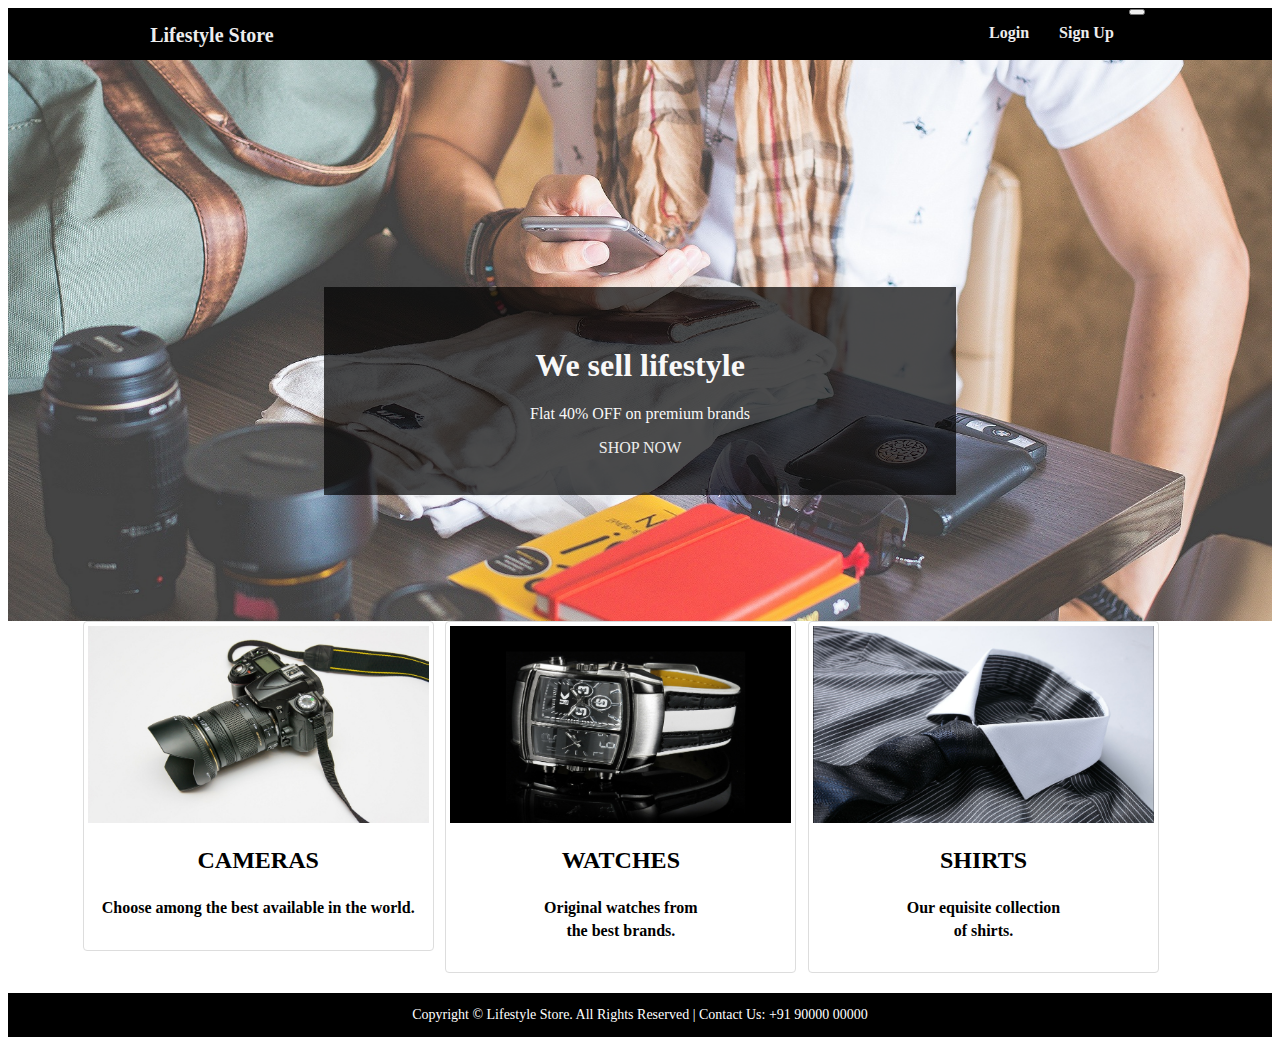
<file: index.html>
<!DOCTYPE html>
<head>
<meta charset="utf-8">
<meta name="viewport" content="width=device-width, initial-scale=1">
<link href="https://cdn.jsdelivr.net/npm/bootstrap@5.0.2/dist/css/bootstrap.min.css" rel="stylesheet" integrity="sha384-EVSTQN3/azprG1Anm3QDgpJLIm9Nao0Yz1ztcQTwFspd3yD65VohhpuuCOmLASjC" crossorigin="anonymous">
<title>Lifestyle Store</title>
<link href="css/index.css" rel="stylesheet" type="text/css"/>
</head>
<body>
<div class="header">
  <nav class="navbar navbar-expand-md bg-dark navbar-dark fixed-top">
    <div class="innerheader">
      <div class="logo">
        <a class="navbar-brand" href="#">Lifestyle Store</a>
      </div>
      <button class="navbar-toggler" type="button" data-toggle="collapse" data-target="#collapsibleNavbar">
        <span class="navbar-toggler-icon"></span>
      </button>
      <div class="collapse navbar-collapse" id="collapsibleNavbar"style="float:right;">
        <div class="navbar-nav"> 
          <div class="headerlink nav-item">
            <a href="signup.html">Sign Up</a>
          </div>
          <div class="headerlink nav-item">
            <a href="login.html">Login</a>
         </div>
        </div>
  </nav>
</div>

<div class="content">
  <div class="bannerimage">
    <div class="innerbannerimage">
      <div class="banner_content">
        <h1>We sell lifestyle</h1>
        <p>Flat 40% OFF on premium brands</p>
        <a href="products.html" class="btn btn-danger btnlg active">SHOP NOW</a>
      </div>
    </div>
   </div>
   <div class="container">

    <div class="items">
      <a href="#">
      <img src="img/camera.jpg" alt="" class="thumbnail">
      <div class="caption">
      <h2>CAMERAS</h2>
      <p>Choose among the best available in the world.</p>
      </div>
      </img>
      </a>
    </div>

    <div class="items">
      <a href="#">
      <img src="img/watch.jpg" alt="" class="thumbnail">
      <div class="caption">
      <h2>WATCHES</h2>
      <p>Original watches from <br>the best brands.</p>
      </div>
      </img>
      </a>
    </div>

    <div class="items">
      <a href="#">
      <img src="img/shirt.jpg" alt="" class="thumbnail">
      <div class="caption">
      <h2>SHIRTS</h2>
      <p>Our equisite collection<br> of shirts.</p>
      </div>
      </img>
      </a>
    </div>

  </div>
</div>
<footer style="background-color: #000;color:#fff;font-size:14px;">
  <div class="container">
  <p style="text-align:center;">Copyright © Lifestyle Store. All Rights Reserved | Contact Us: +91 90000 00000</p>
  </div>
</footer>

<script src="https://code.jquery.com/jquery-3.5.1.min.js" integrity="sha256-9/aliU8dGd2tb6OSsuzixeV4y/faTqgFtohetphbbj0=" crossorigin="anonymous"></script>
<script src="https://cdn.jsdelivr.net/npm/bootstrap@4.5.3/dist/js/bootstrap.min.js" integrity="sha384-w1Q4orYjBQndcko6MimVbzY0tgp4pWB4lZ7lr30WKz0vr/aWKhXdBNmNb5D92v7s" crossorigin="anonymous"></script>
</body>
</html>
</file>
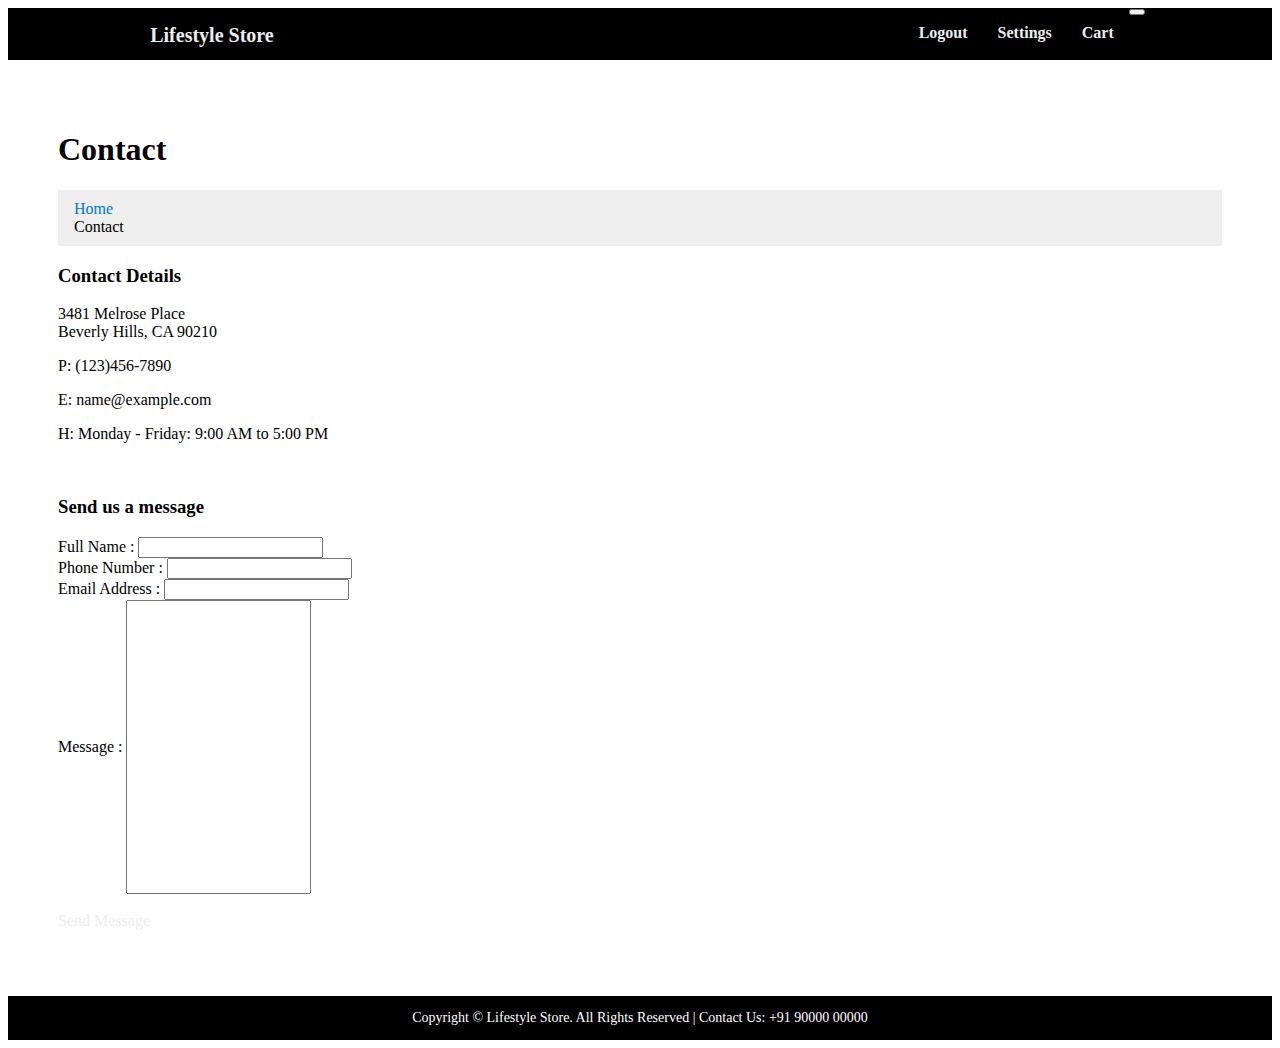
<file: contact.html>
<!DOCTYPE html>
<head>
<meta charset="utf-8">
<meta name="viewport" content="width=device-width, initial-scale=1">
<link href="https://cdn.jsdelivr.net/npm/bootstrap@5.0.2/dist/css/bootstrap.min.css" rel="stylesheet" integrity="sha384-EVSTQN3/azprG1Anm3QDgpJLIm9Nao0Yz1ztcQTwFspd3yD65VohhpuuCOmLASjC" crossorigin="anonymous">
<title>Lifestyle Store-Contact</title>
<link href="css/index.css" rel="stylesheet" type="text/css"/>
</head>
<body>
<div class="header">
  <nav class="navbar navbar-expand-md bg-dark navbar-dark fixed-top">
    <div class="innerheader">
      <div class="logo">
        <a class="navbar-brand" href="#">Lifestyle Store</a>
      </div>
      <button class="navbar-toggler" type="button" data-toggle="collapse" data-target="#collapsibleNavbar">
        <span class="navbar-toggler-icon"></span>
      </button>
      <div class="collapse navbar-collapse" id="collapsibleNavbar"style="float:right;">
        <div class="navbar-nav"> 
          <div class="headerlink nav-item">
            <a href="cart.html">Cart</a>
         </div>
         <div class="headerlink nav-item">
            <a href="contact.html">Settings</a>
          </div>
          <div class="headerlink nav-item">
            <a href="logout.html">Logout</a>
         </div>
        </div>
  </nav>
</div>
<div style="padding: 50px;position: relative;">
  <p><h1>Contact</h1></p>
  <nav aria-label="breadcrumb">
      <ol class="breadcrumb">
        <li class="breadcrumb-item"><a href="#" style="color:#0275d8">Home</a></li>
        <li class="breadcrumb-item active" aria-current="page">Contact</li>
      </ol>
    </nav>
  <h3>Contact Details</h3>
  <p>3481 Melrose Place
  <br>Beverly Hills, CA 90210</p>
  <p>P: (123)456-7890</p>
  <p>E: name@example.com</p>
  <p>H: Monday - Friday: 9:00 AM to 5:00 PM</p>
  <br>
  <h3>Send us a message</h3>
  <div class="card-body" style="width: 50rem;position: relative;">
    <p class="card-text">
      <form>  
        <div class="form-group">   
          <label>Full Name : </label>   
          <input type="text" class="form-control">
        </div>
        <div class="form-group">
          <label>Phone Number : </label>
          <input type="text" class="form-control">
        </div>
        <div class="form-group">
            <label>Email Address : </label>
            <input type="email" class="form-control">
        </div>
        <div class="form-group">
          <label>Message : </label>
          <input type="text" class="form-control"style="height:18rem">
        </div>
        <br>
        <a href="#" class="btn btn-primary">Send Message</a>
      </form> 
    </p>
  </div>
</div>
<footer style="background-color: #000;color:#fff;font-size:14px;">
  <div class="container">
  <p style="text-align:center;">Copyright © Lifestyle Store. All Rights Reserved | Contact Us: +91 90000 00000</p>
  </div>
</footer>

<script src="https://code.jquery.com/jquery-3.5.1.min.js" integrity="sha256-9/aliU8dGd2tb6OSsuzixeV4y/faTqgFtohetphbbj0=" crossorigin="anonymous"></script>
<script src="https://cdn.jsdelivr.net/npm/bootstrap@4.5.3/dist/js/bootstrap.min.js" integrity="sha384-w1Q4orYjBQndcko6MimVbzY0tgp4pWB4lZ7lr30WKz0vr/aWKhXdBNmNb5D92v7s" crossorigin="anonymous"></script>
</body>
</html>
</file>
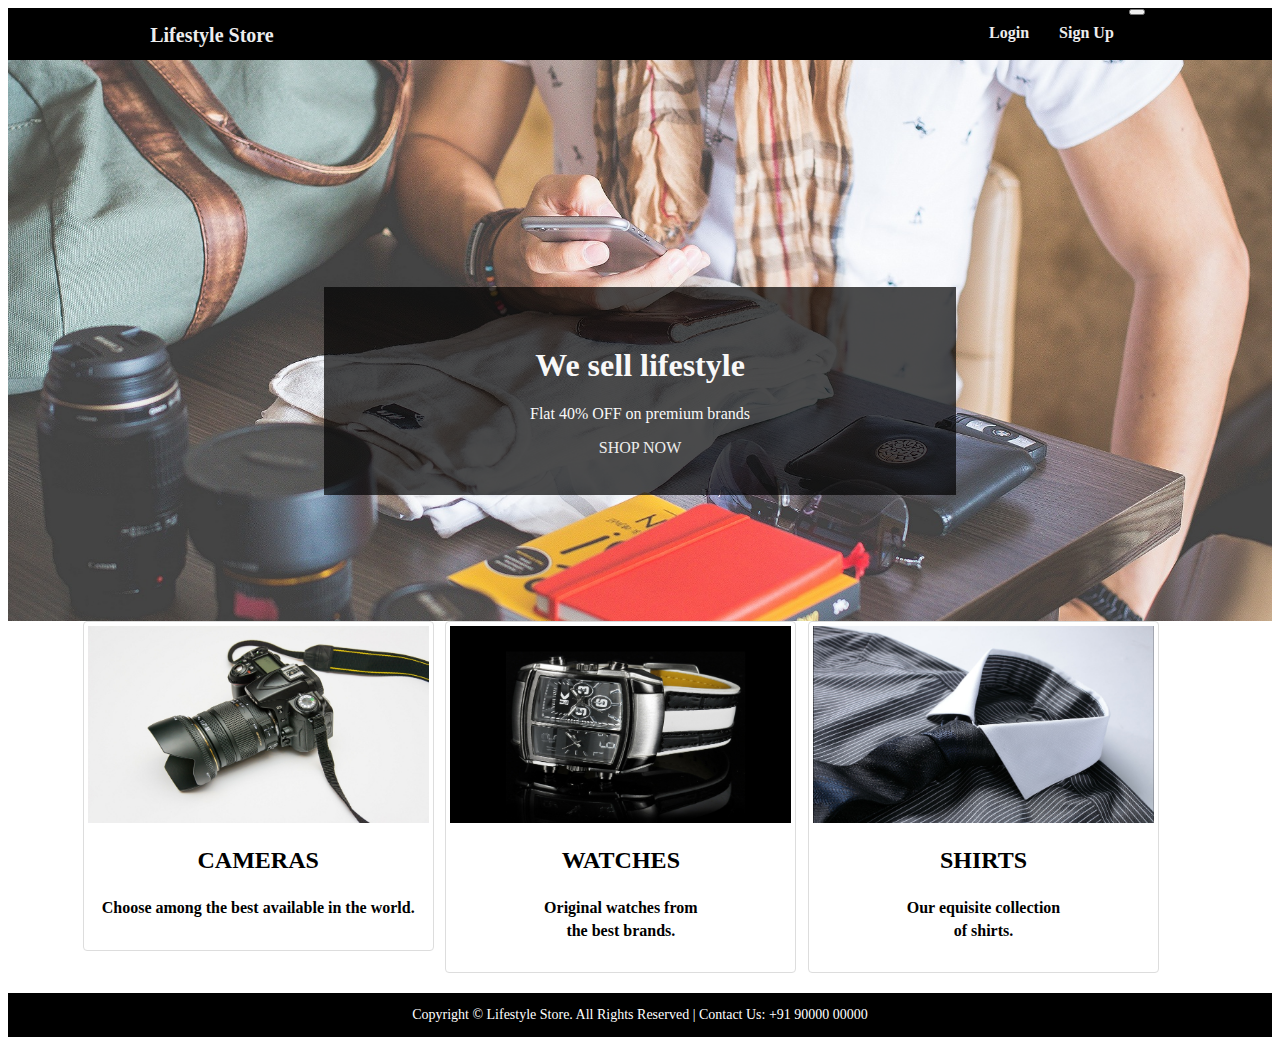
<file: lifestyle.html>
<!DOCTYPE html>
<head>
<meta charset="utf-8">
<meta name="viewport" content="width=device-width, initial-scale=1">
<link href="https://cdn.jsdelivr.net/npm/bootstrap@5.0.2/dist/css/bootstrap.min.css" rel="stylesheet" integrity="sha384-EVSTQN3/azprG1Anm3QDgpJLIm9Nao0Yz1ztcQTwFspd3yD65VohhpuuCOmLASjC" crossorigin="anonymous">
<title>Lifestyle Store</title>
<link href="css/index.css" rel="stylesheet" type="text/css"/>
</head>
<body>
<div class="header">
  <nav class="navbar navbar-expand-md bg-dark navbar-dark fixed-top">
    <div class="innerheader">
      <div class="logo">
        <a class="navbar-brand" href="#">Lifestyle Store</a>
      </div>
      <button class="navbar-toggler" type="button" data-toggle="collapse" data-target="#collapsibleNavbar">
        <span class="navbar-toggler-icon"></span>
      </button>
      <div class="collapse navbar-collapse" id="collapsibleNavbar"style="float:right;">
        <div class="navbar-nav"> 
          <div class="headerlink nav-item">
            <a href="signup.html">Sign Up</a>
          </div>
          <div class="headerlink nav-item">
            <a href="login.html">Login</a>
         </div>
        </div>
  </nav>
</div>

<div class="content">
  <div class="bannerimage">
    <div class="innerbannerimage">
      <div class="banner_content">
        <h1>We sell lifestyle</h1>
        <p>Flat 40% OFF on premium brands</p>
        <a href="products.html" class="btn btn-danger btnlg active">SHOP NOW</a>
      </div>
    </div>
   </div>
   <div class="container">

    <div class="items">
      <a href="#">
      <img src="img/camera.jpg" alt="" class="thumbnail">
      <div class="caption">
      <h2>CAMERAS</h2>
      <p>Choose among the best available in the world.</p>
      </div>
      </img>
      </a>
    </div>

    <div class="items">
      <a href="#">
      <img src="img/watch.jpg" alt="" class="thumbnail">
      <div class="caption">
      <h2>WATCHES</h2>
      <p>Original watches from <br>the best brands.</p>
      </div>
      </img>
      </a>
    </div>

    <div class="items">
      <a href="#">
      <img src="img/shirt.jpg" alt="" class="thumbnail">
      <div class="caption">
      <h2>SHIRTS</h2>
      <p>Our equisite collection<br> of shirts.</p>
      </div>
      </img>
      </a>
    </div>

  </div>
</div>
<footer style="background-color: #000;color:#fff;font-size:14px;">
  <div class="container">
  <p style="text-align:center;">Copyright © Lifestyle Store. All Rights Reserved | Contact Us: +91 90000 00000</p>
  </div>
</footer>

<script src="https://code.jquery.com/jquery-3.5.1.min.js" integrity="sha256-9/aliU8dGd2tb6OSsuzixeV4y/faTqgFtohetphbbj0=" crossorigin="anonymous"></script>
<script src="https://cdn.jsdelivr.net/npm/bootstrap@4.5.3/dist/js/bootstrap.min.js" integrity="sha384-w1Q4orYjBQndcko6MimVbzY0tgp4pWB4lZ7lr30WKz0vr/aWKhXdBNmNb5D92v7s" crossorigin="anonymous"></script>
</body>
</html>
</file>
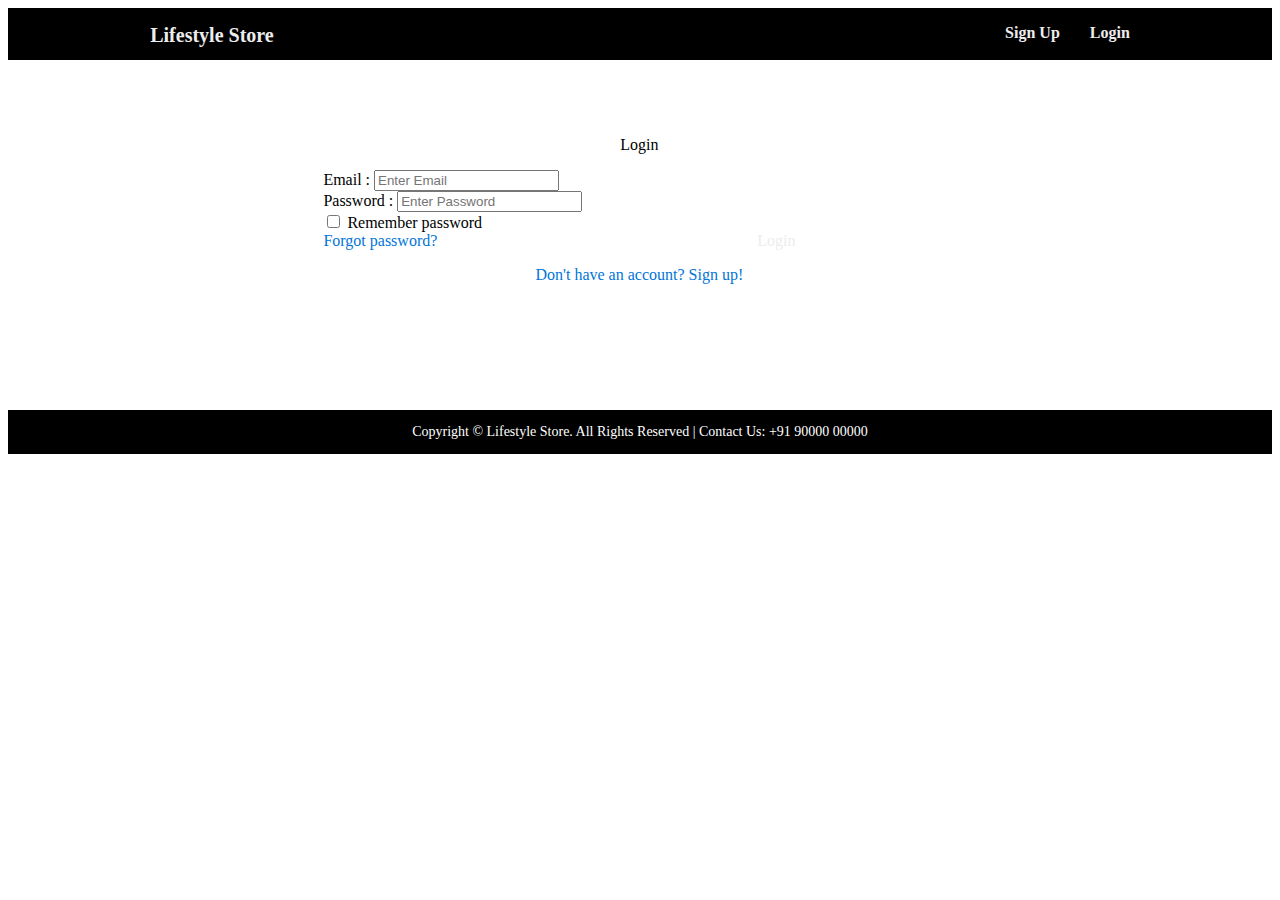
<file: login.html>
<!DOCTYPE html>
<head>
<meta charset="utf-8">
<meta name="viewport" content="width=device-width, initial-scale=1">
<link href="https://cdn.jsdelivr.net/npm/bootstrap@5.0.2/dist/css/bootstrap.min.css" rel="stylesheet" integrity="sha384-EVSTQN3/azprG1Anm3QDgpJLIm9Nao0Yz1ztcQTwFspd3yD65VohhpuuCOmLASjC" crossorigin="anonymous">
<title>Lifestyle Store-Login</title>
<link href="css/index.css" rel="stylesheet" type="text/css"/>
</head>
<body>
<div class="header">
<nav class="navbar navbar-expand-md bg-dark navbar-dark fixed-top">
  <div class="innerheader">
    <div class="logo">
      <a href="#">Lifestyle Store</a>
    </div>
    <div class="headerlink">
      <a href="login.html">Login</a>
    </div>
    <div class="headerlink">
      <a href="signup.html">Sign Up</a>
    </div>
  </div>
</nav>
</div>

<div class="card center">
  <div class="card-header" style="text-align:center;">
    Login
  </div>
  <div class="card-body">
    <p class="card-text">
      <form>  
      <div class="form-group">   
        <label for="inputemail">Email : </label>   
        <input type="email" class="form-control" placeholder="Enter Email" id="inputemail">
      </div>
      <div class="form-group">
        <label for="inputpass">Password : </label>
        <input type="password" class="form-control" placeholder="Enter Password" id="inputpass" required>
      </div>
      <div class="form-group form-check">
        <input type="checkbox" class="form-check-input" id="inputcheck">
        <label class="'form-check-label" for="'inputcheck"> Remember password</label>
      </div>
        <a href="#" style="color:#0275d8;">Forgot password? </a>
        <a href="#" class="btn btn-primary" style="margin-left: 50%;">Login</a>
      </div>   
      </form>     
    </p>
  <div class="card-footer text-muted" style="width:18 rem;text-align:center;">
    <a href="signup.html" style="color:#0275d8;" >Don't have an account? Sign up!</a>
  </div>
</div>

<footer style="background-color: #000;color:#fff;font-size:14px;">
  <div class="container">
  <p style="text-align:center;">Copyright © Lifestyle Store. All Rights Reserved | Contact Us: +91 90000 00000</p>
  </div>
</footer>

<script src="https://cdn.jsdelivr.net/npm/bootstrap@5.0.2/dist/js/bootstrap.bundle.min.js" integrity="sha384-MrcW6ZMFYlzcLA8Nl+NtUVF0sA7MsXsP1UyJoMp4YLEuNSfAP+JcXn/tWtIaxVXM" crossorigin="anonymous"></script></body>
</html>
</file>
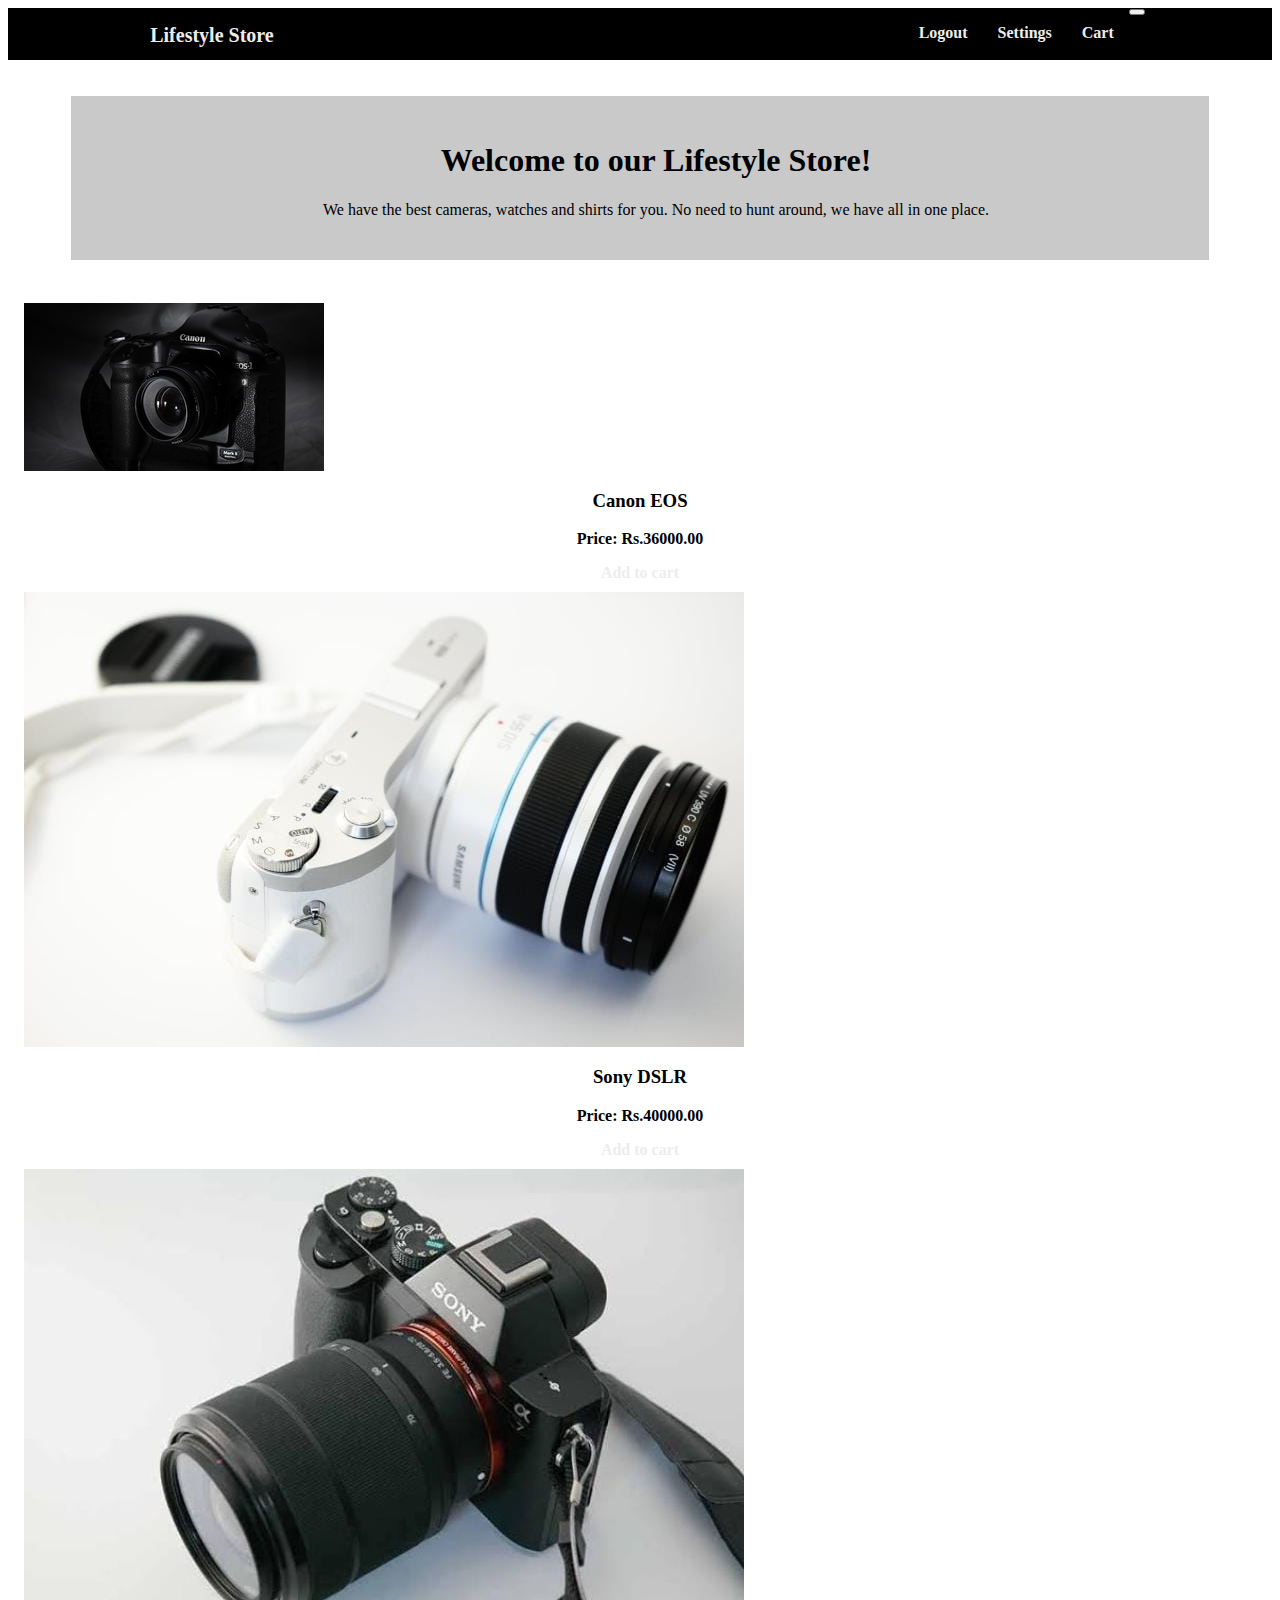
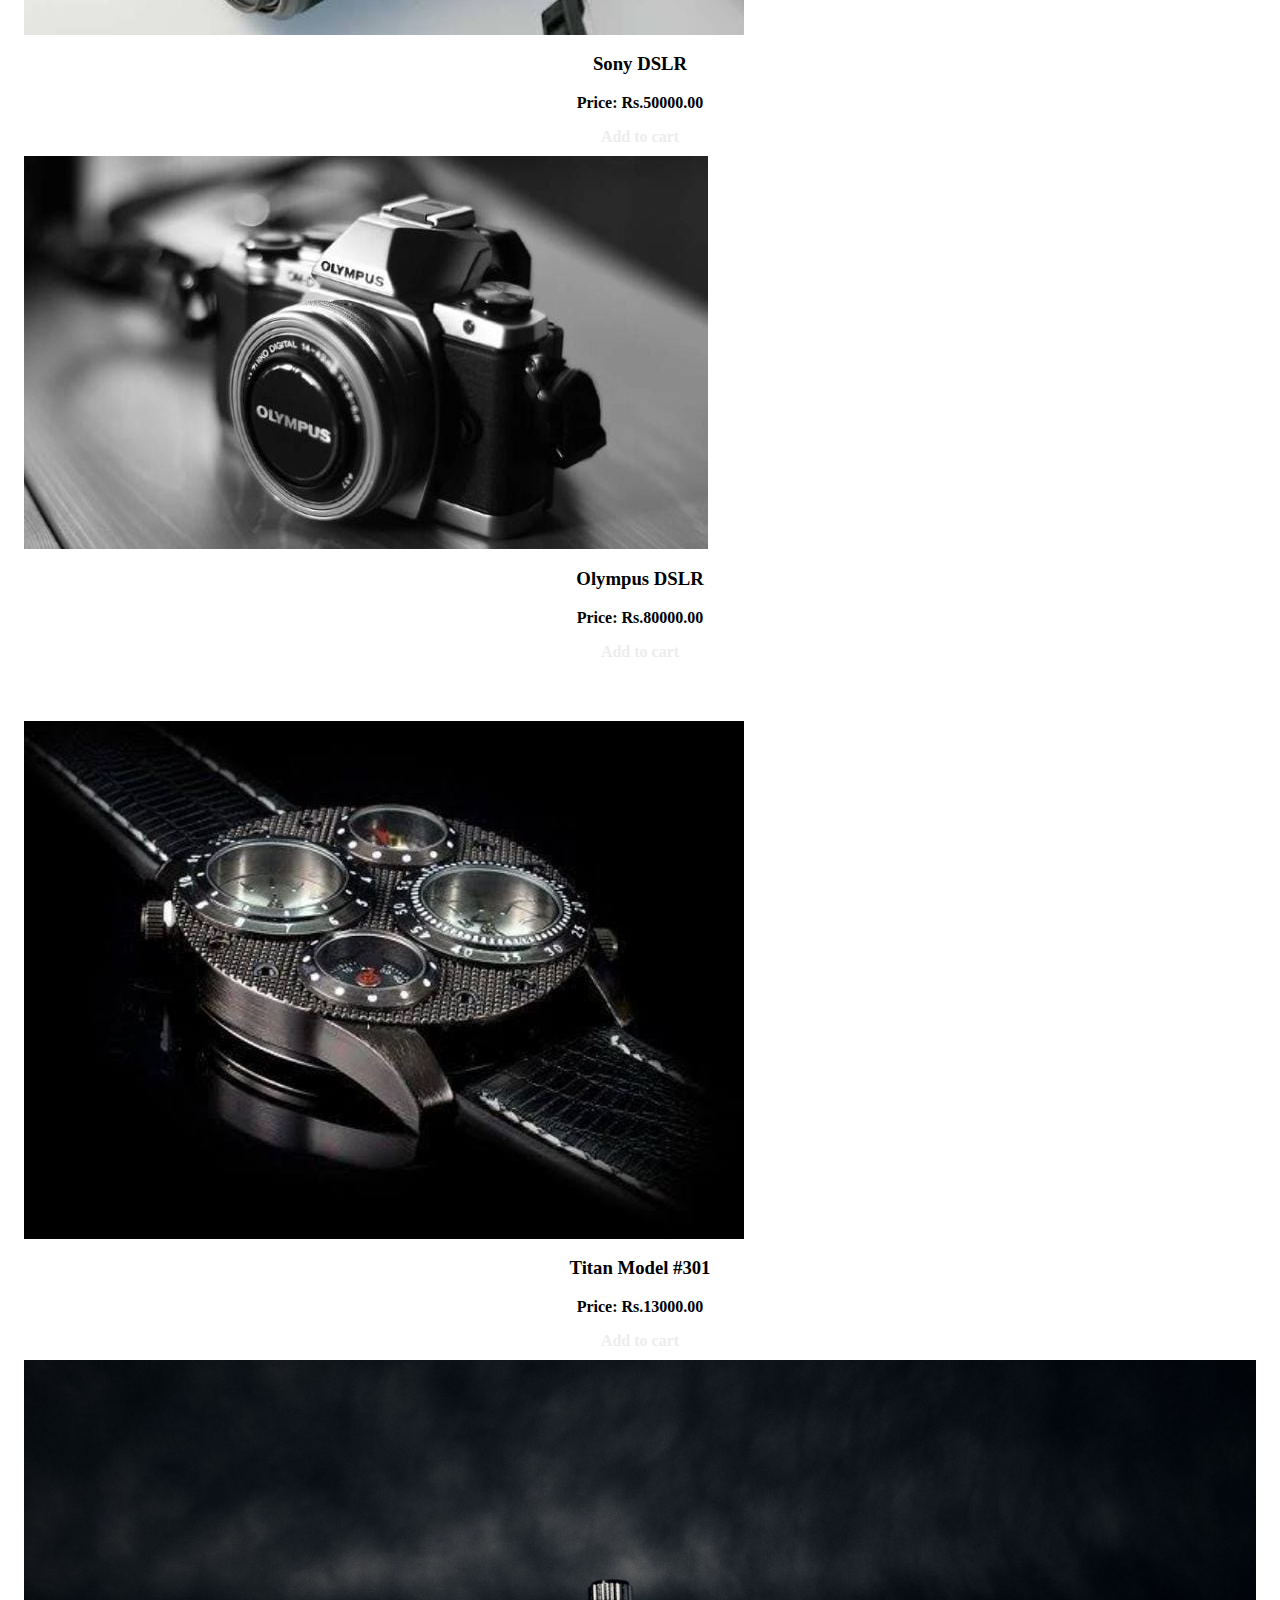
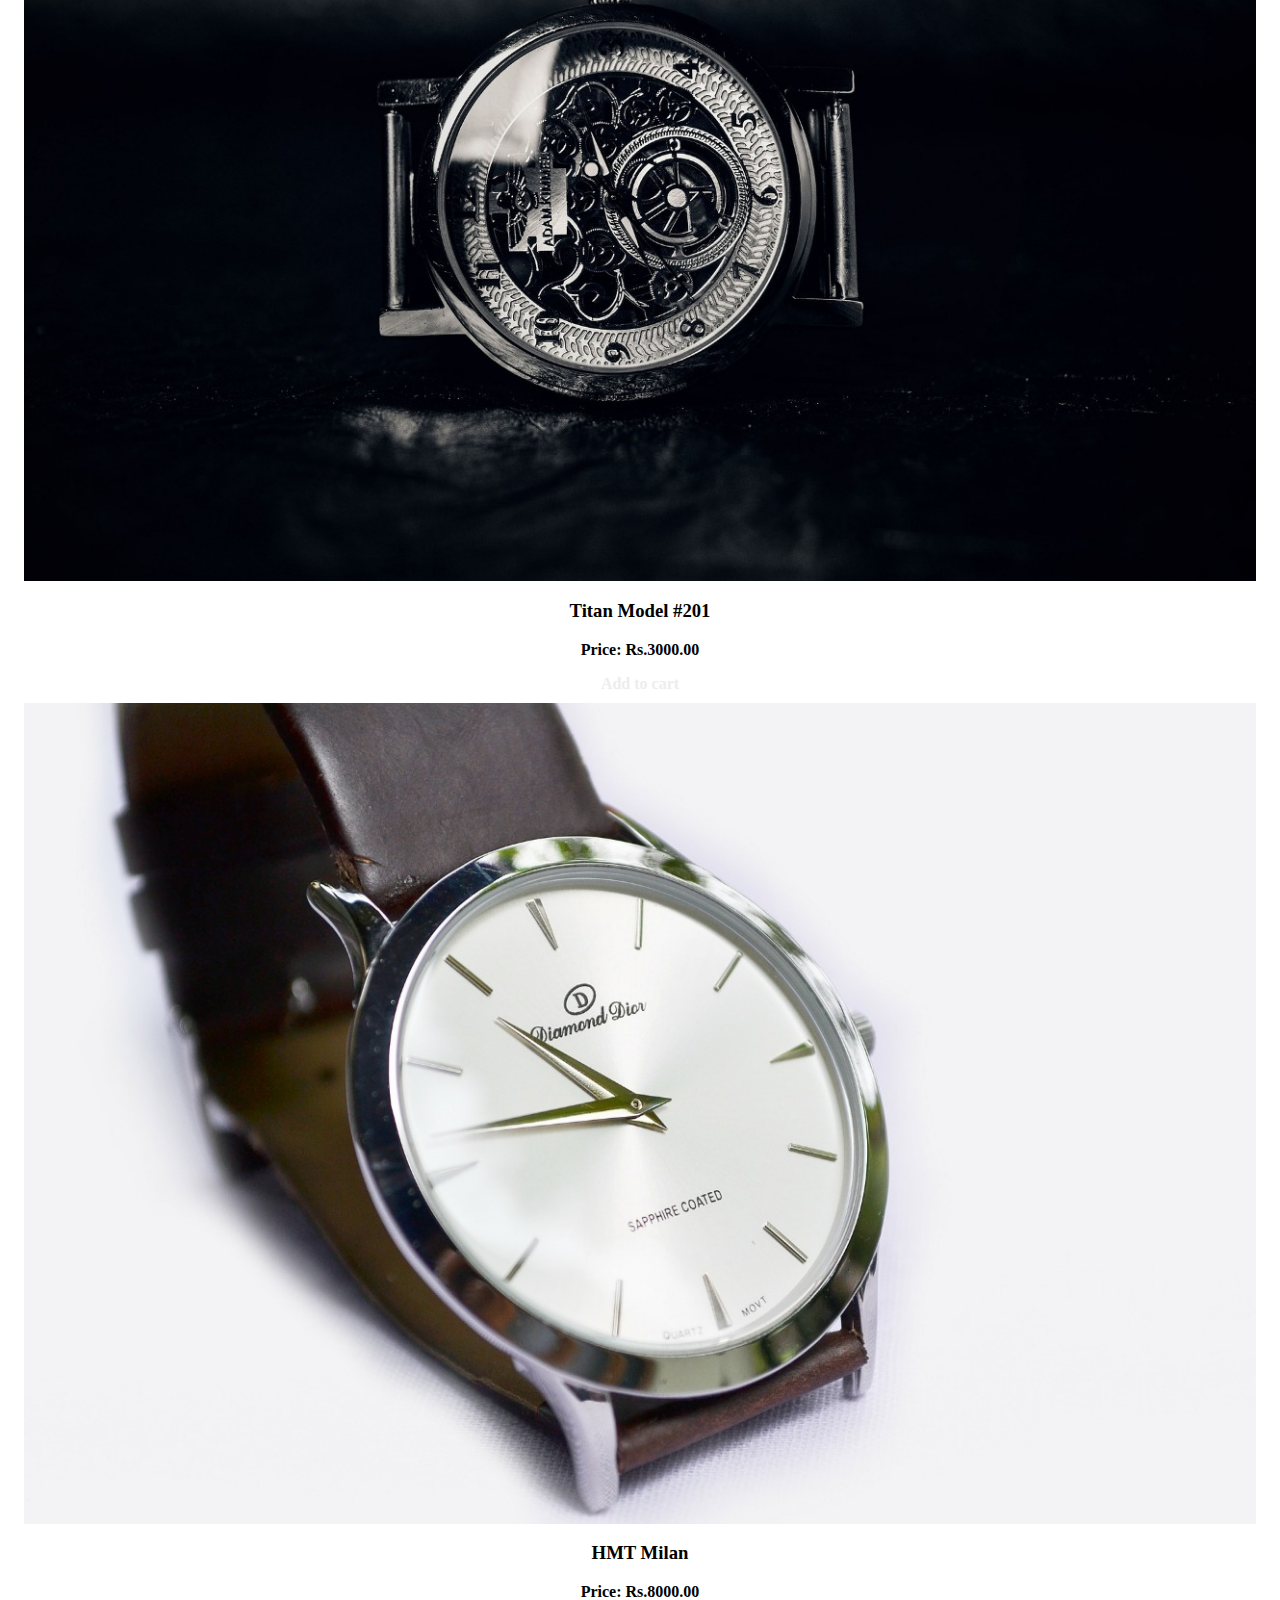
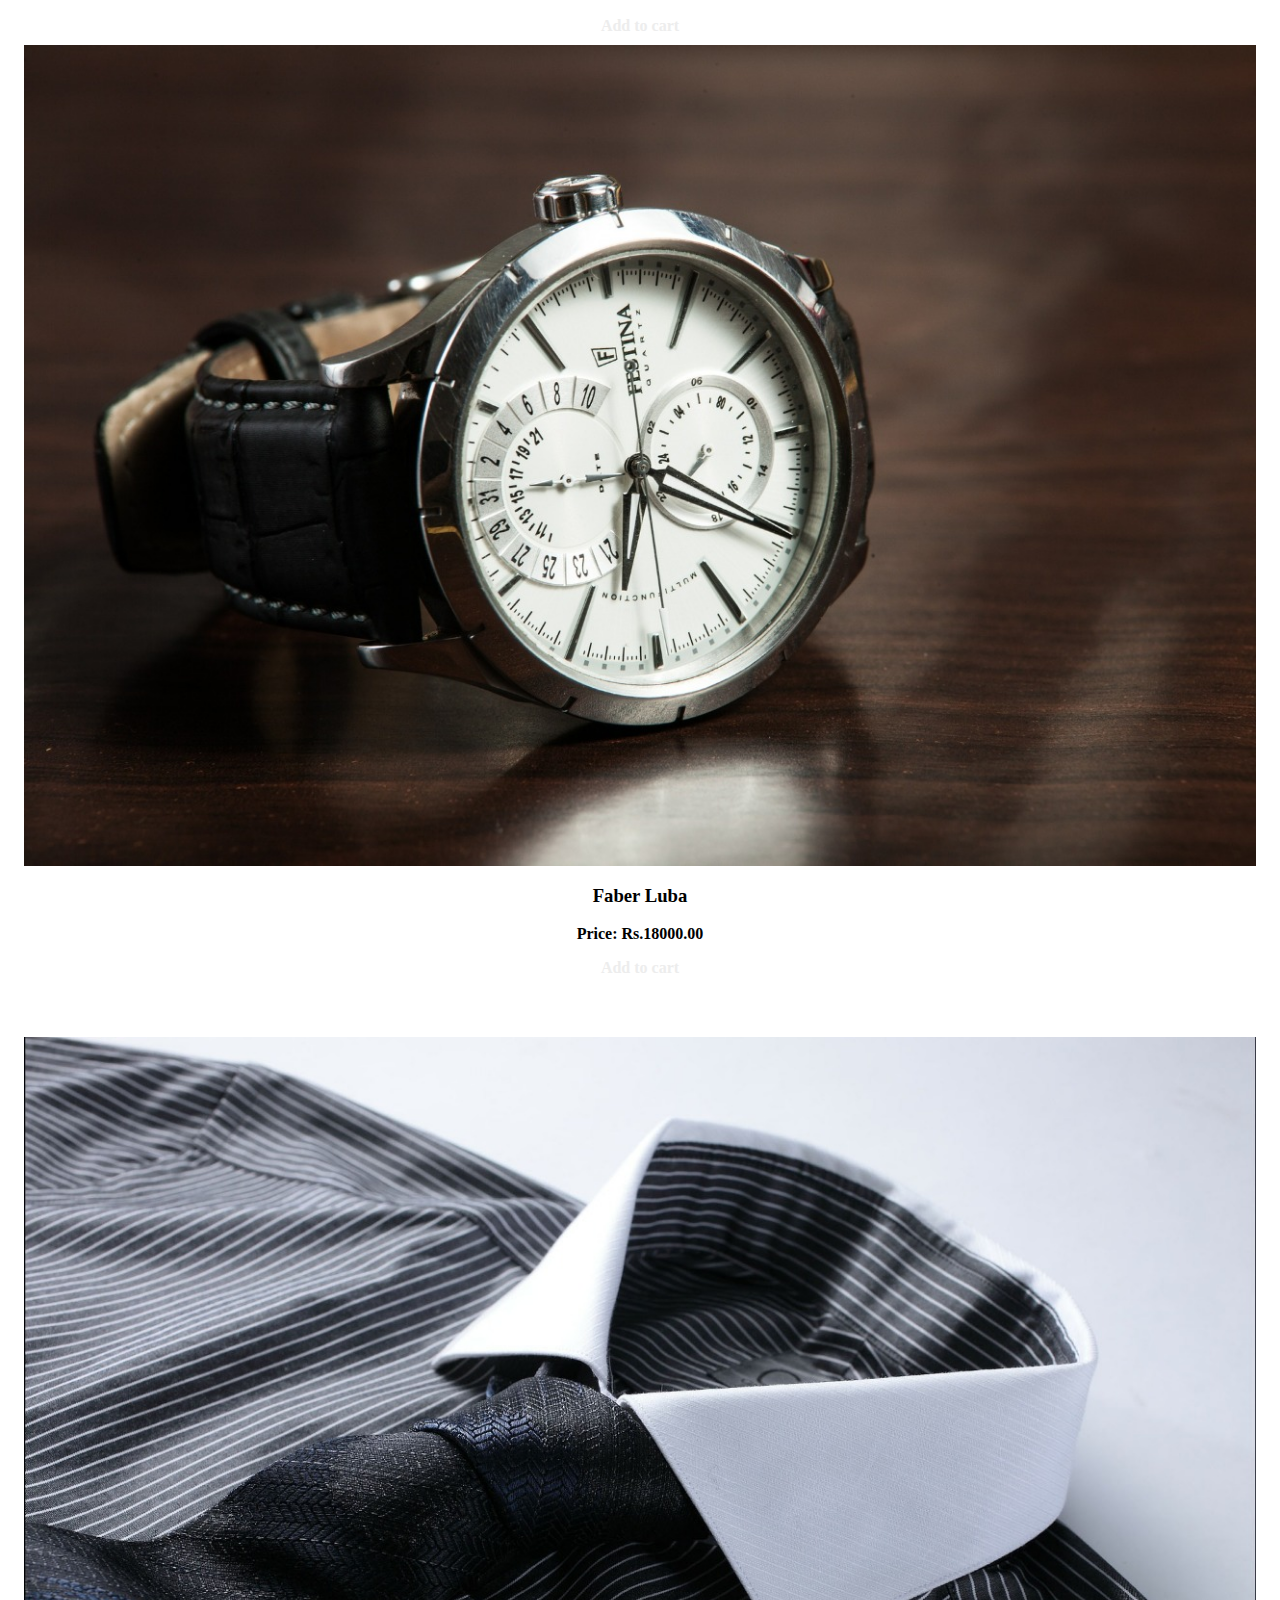
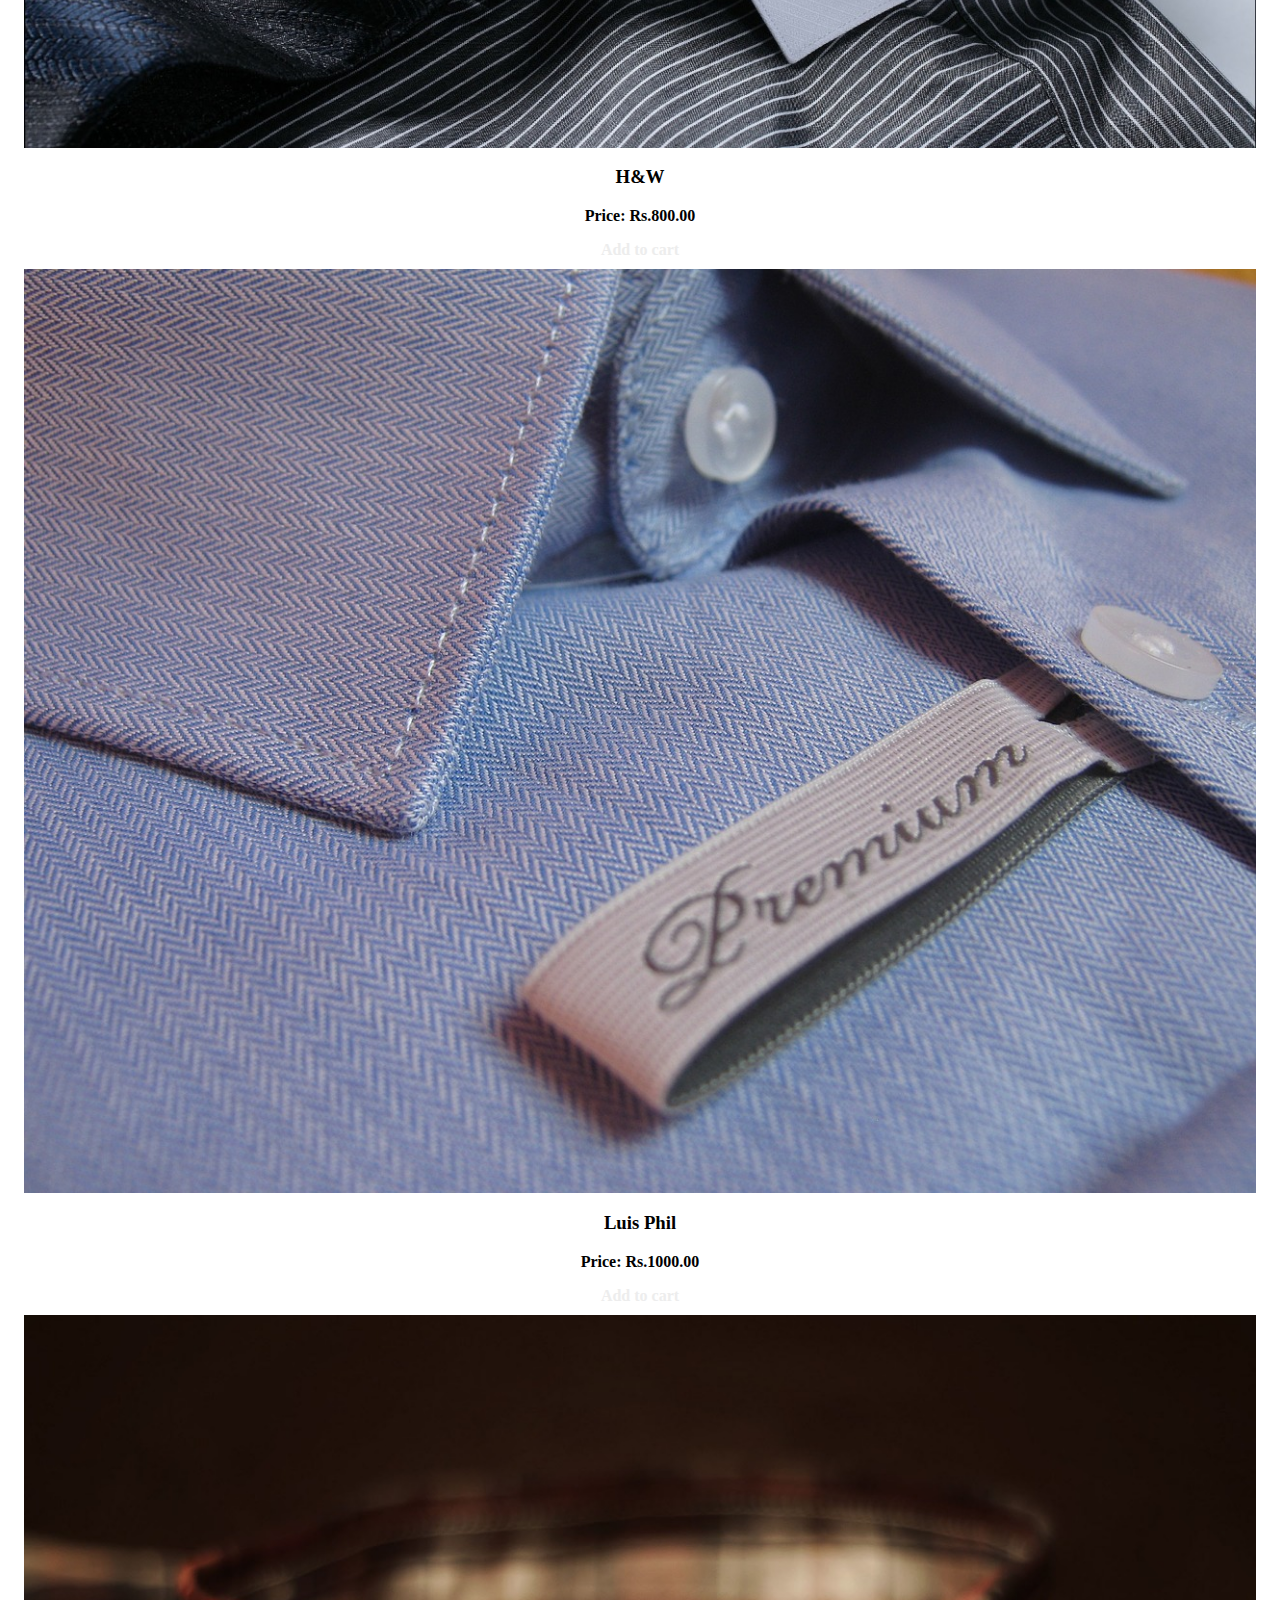
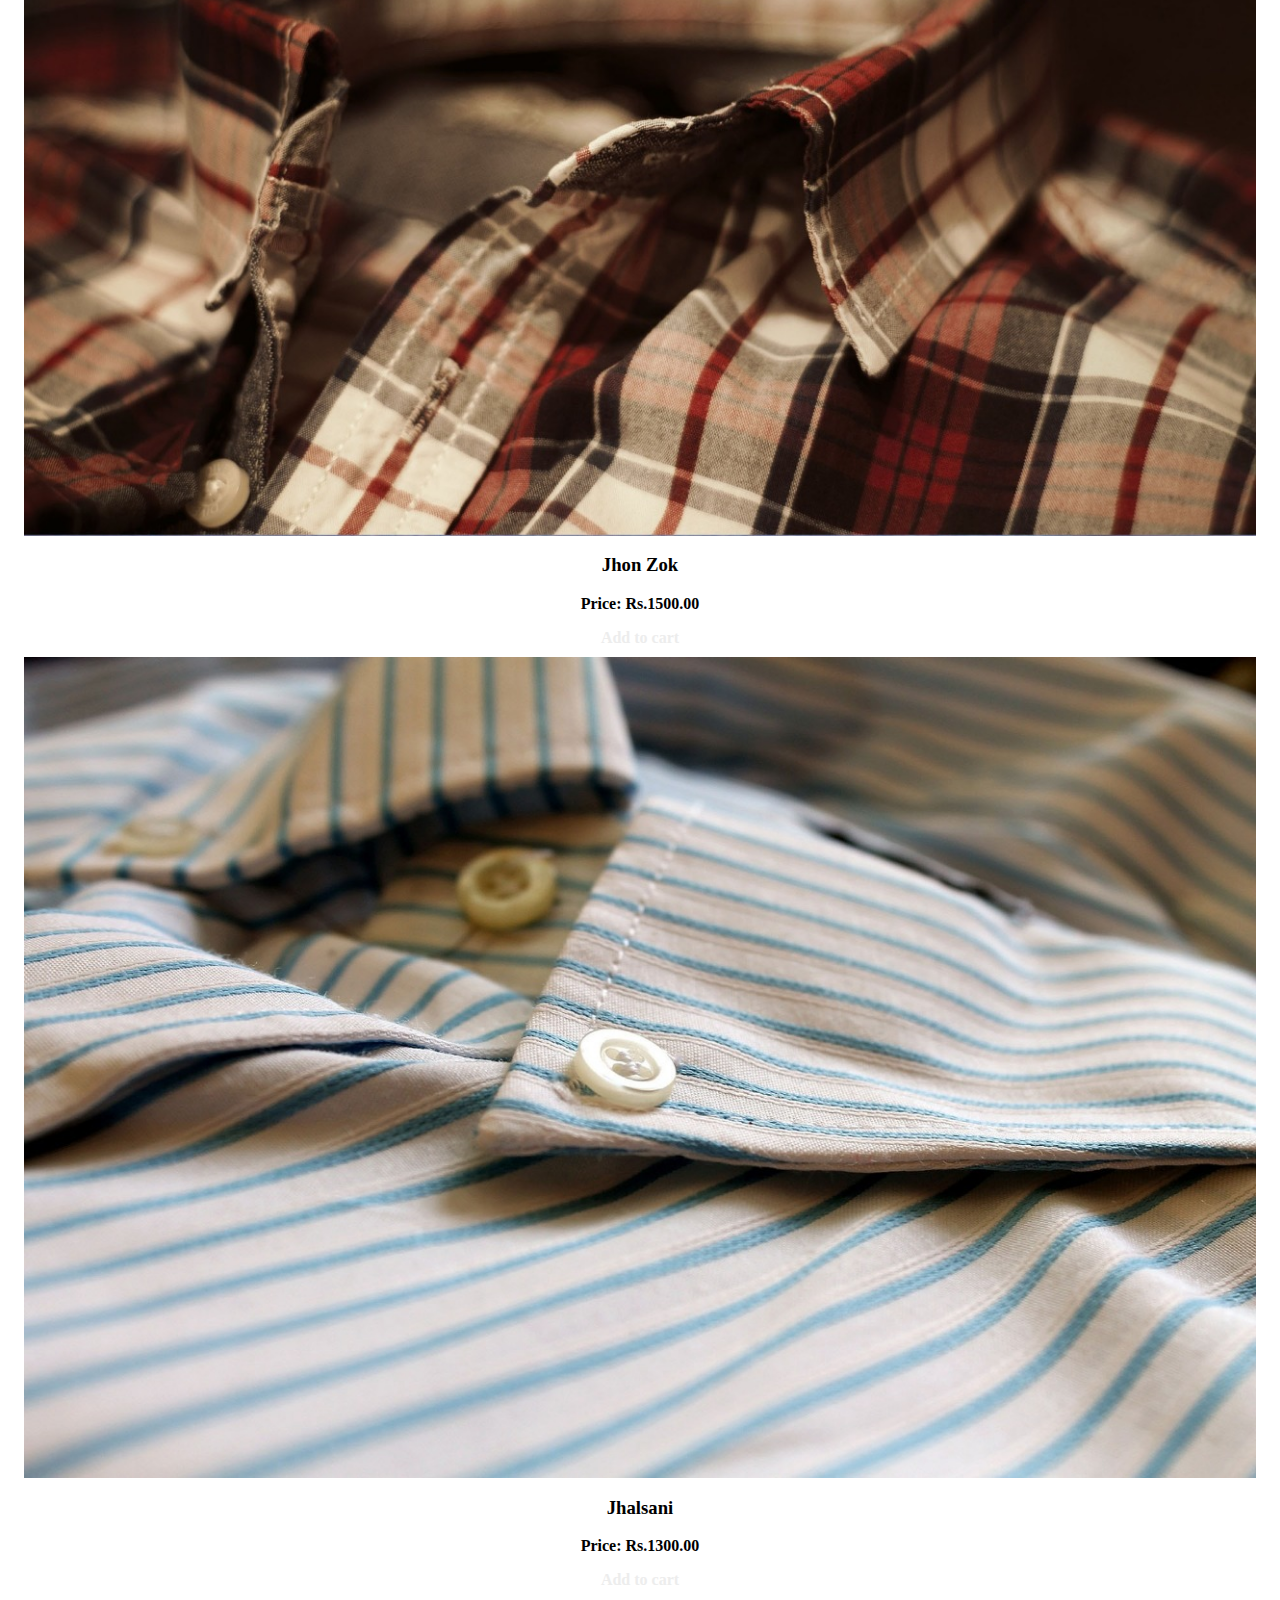
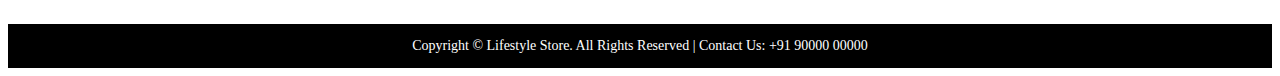
<file: productpage.html>
<!DOCTYPE html>
<head>
<meta charset="utf-8">
<meta name="viewport" content="width=device-width, initial-scale=1">
<link href="https://cdn.jsdelivr.net/npm/bootstrap@5.0.2/dist/css/bootstrap.min.css" rel="stylesheet" integrity="sha384-EVSTQN3/azprG1Anm3QDgpJLIm9Nao0Yz1ztcQTwFspd3yD65VohhpuuCOmLASjC" crossorigin="anonymous">
<title>Lifestyle Store-Products</title>
<link href="css/index.css" rel="stylesheet" type="text/css"/>
</head>
<body>
<div class="header">
  <nav class="navbar navbar-expand-md bg-dark navbar-dark fixed-top">
    <div class="innerheader">
      <div class="logo">
        <a class="navbar-brand" href="#">Lifestyle Store</a>
      </div>
      <button class="navbar-toggler" type="button" data-toggle="collapse" data-target="#collapsibleNavbar">
        <span class="navbar-toggler-icon"></span>
      </button>
      <div class="collapse navbar-collapse" id="collapsibleNavbar"style="float:right;">
        <div class="navbar-nav"> 
          <div class="headerlink nav-item">
            <a href="cart.html">Cart</a>
         </div>
         <div class="headerlink nav-item">
            <a href="contact.html">Settings</a>
          </div>
          <div class="headerlink nav-item">
            <a href="logout.html">Logout</a>
         </div>
        </div>
  </nav>
</div>
<br><br>
<div class="content">
   <div class="container">
       <div class="card bgsecondary">
           <h1>Welcome to our Lifestyle Store!</h1>
           <p>We have the best cameras, watches and shirts for you. No need to hunt around, we have all in one place.</p>
       </div>
    </div>
    <br>
    <div class="row text-center">
        <div class="col-md-3 col-sm-6 img-thumbnail">
          <img src="img/cannonEOS.jpg" alt="" class="thumbnail">
          <div class="caption">
          <h3>Canon EOS</h3>
          <p>Price: Rs.36000.00</p>
          <a href="#" class="btn btn-primary btn-block">Add to cart</a>
          </div>
          </img>
        </div>
        <div class="col-md-3 col-sm-6 img-thumbnail">
            <img src="img/Sony.jpeg" alt="" class="thumbnail">
            <div class="caption">
            <h3>Sony DSLR</h3>
            <p>Price: Rs.40000.00</p>
            <a href="#" class="btn btn-primary btn-block">Add to cart</a>
            </div>
            </img>
          </div>
          <div class="col-md-3 col-sm-6 img-thumbnail">
            <img src="img/SonyDSLR.jpeg" alt="" class="thumbnail">
            <div class="caption">
            <h3>Sony DSLR</h3>
            <p>Price: Rs.50000.00</p>
            <a href="#" class="btn btn-primary btn-block">Add to cart</a>
            </div>
            </img>
          </div>
          <div class="col-md-3 col-sm-6 img-thumbnail">
            <img src="img/OlympusDSLR.jpeg" alt="" class="thumbnail">
            <div class="caption">
            <h3>Olympus DSLR</h3>
            <p>Price: Rs.80000.00</p>
            <a href="#" class="btn btn-primary btn-block">Add to cart</a>
            </div>
            </img>
          </div>
    </div>

    <div class="row text-center">
        <div class="col-md-3 col-sm-6 img-thumbnail">
          <img src="img/TitanModel301.jpeg" alt="" class="thumbnail">
          <div class="caption">
          <h3>Titan Model #301</h3>
          <p>Price: Rs.13000.00</p>
          <a href="#" class="btn btn-primary btn-block">Add to cart</a>
          </div>
          </img>
        </div>
        <div class="col-md-3 col-sm-6 img-thumbnail">
            <img src="img/titan201.jpeg" alt="" class="thumbnail">
            <div class="caption">
            <h3>Titan Model #201</h3>
            <p>Price: Rs.3000.00</p>
            <a href="#" class="btn btn-primary btn-block">Add to cart</a>
            </div>
            </img>
          </div>
          <div class="col-md-3 col-sm-6 img-thumbnail">
            <img src="img/milan.jpeg" alt="" class="thumbnail">
            <div class="caption">
            <h3>HMT Milan</h3>
            <p>Price: Rs.8000.00</p>
            <a href="#" class="btn btn-primary btn-block">Add to cart</a>
            </div>
            </img>
          </div>
          <div class="col-md-3 col-sm-6 img-thumbnail">
            <img src="img/faber.jpeg" alt="" class="thumbnail">
            <div class="caption">
            <h3>Faber Luba</h3>
            <p>Price: Rs.18000.00</p>
            <a href="#" class="btn btn-primary btn-block">Add to cart</a>
            </div>
            </img>
          </div>
    </div>

    <div class="row text-center">
        <div class="col-md-3 col-sm-6 img-thumbnail">
          <img src="img/hw.jpeg" alt="" class="thumbnail">
          <div class="caption">
          <h3>H&W</h3>
          <p>Price: Rs.800.00</p>
          <a href="#" class="btn btn-primary btn-block">Add to cart</a>
          </div>
          </img>
        </div>
        <div class="col-md-3 col-sm-6 img-thumbnail">
            <img src="img/luis.jpeg" alt="" class="thumbnail">
            <div class="caption">
            <h3>Luis Phil</h3>
            <p>Price: Rs.1000.00</p>
            <a href="#" class="btn btn-primary btn-block">Add to cart</a>
            </div>
            </img>
          </div>
          <div class="col-md-3 col-sm-6 img-thumbnail">
            <img src="img/johnzok.jpeg" alt="" class="thumbnail">
            <div class="caption">
            <h3>Jhon Zok</h3>
            <p>Price: Rs.1500.00</p>
            <a href="#" class="btn btn-primary btn-block">Add to cart</a>
            </div>
            </img>
          </div>
          <div class="col-md-3 col-sm-6 img-thumbnail">
            <img src="img/jhalsani.jpeg" alt="" class="thumbnail" >
            <div class="caption">
            <h3>Jhalsani</h3>
            <p>Price: Rs.1300.00</p>
            <a href="#" class="btn btn-primary btn-block">Add to cart</a>
            </div>
            </img>
          </div>
    </div>
</div>
<footer style="background-color: #000;color:#fff;font-size:14px;">
  <div class="container">
  <p style="text-align:center;">Copyright © Lifestyle Store. All Rights Reserved | Contact Us: +91 90000 00000</p>
  </div>
</footer>

<script src="https://code.jquery.com/jquery-3.5.1.min.js" integrity="sha256-9/aliU8dGd2tb6OSsuzixeV4y/faTqgFtohetphbbj0=" crossorigin="anonymous"></script>
<script src="https://cdn.jsdelivr.net/npm/bootstrap@4.5.3/dist/js/bootstrap.min.js" integrity="sha384-w1Q4orYjBQndcko6MimVbzY0tgp4pWB4lZ7lr30WKz0vr/aWKhXdBNmNb5D92v7s" crossorigin="anonymous"></script>
</body>
</html>
</file>
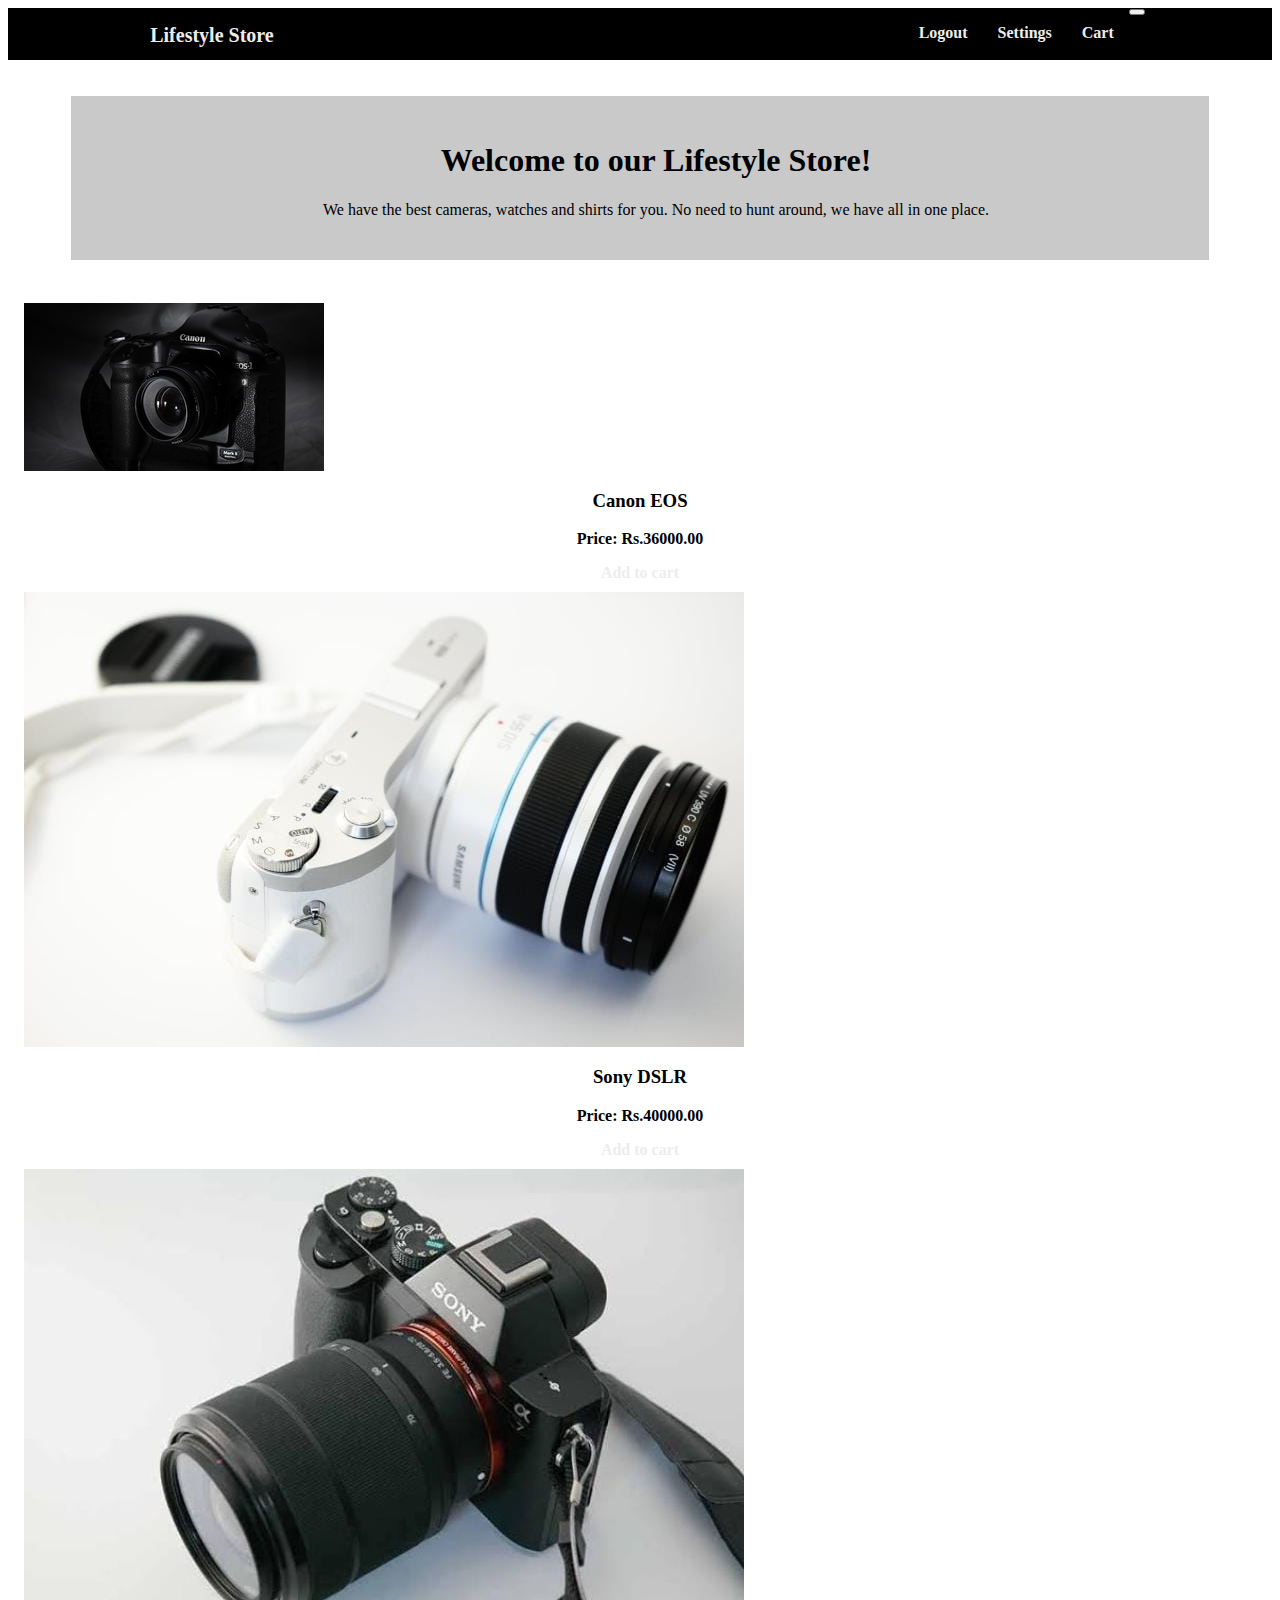
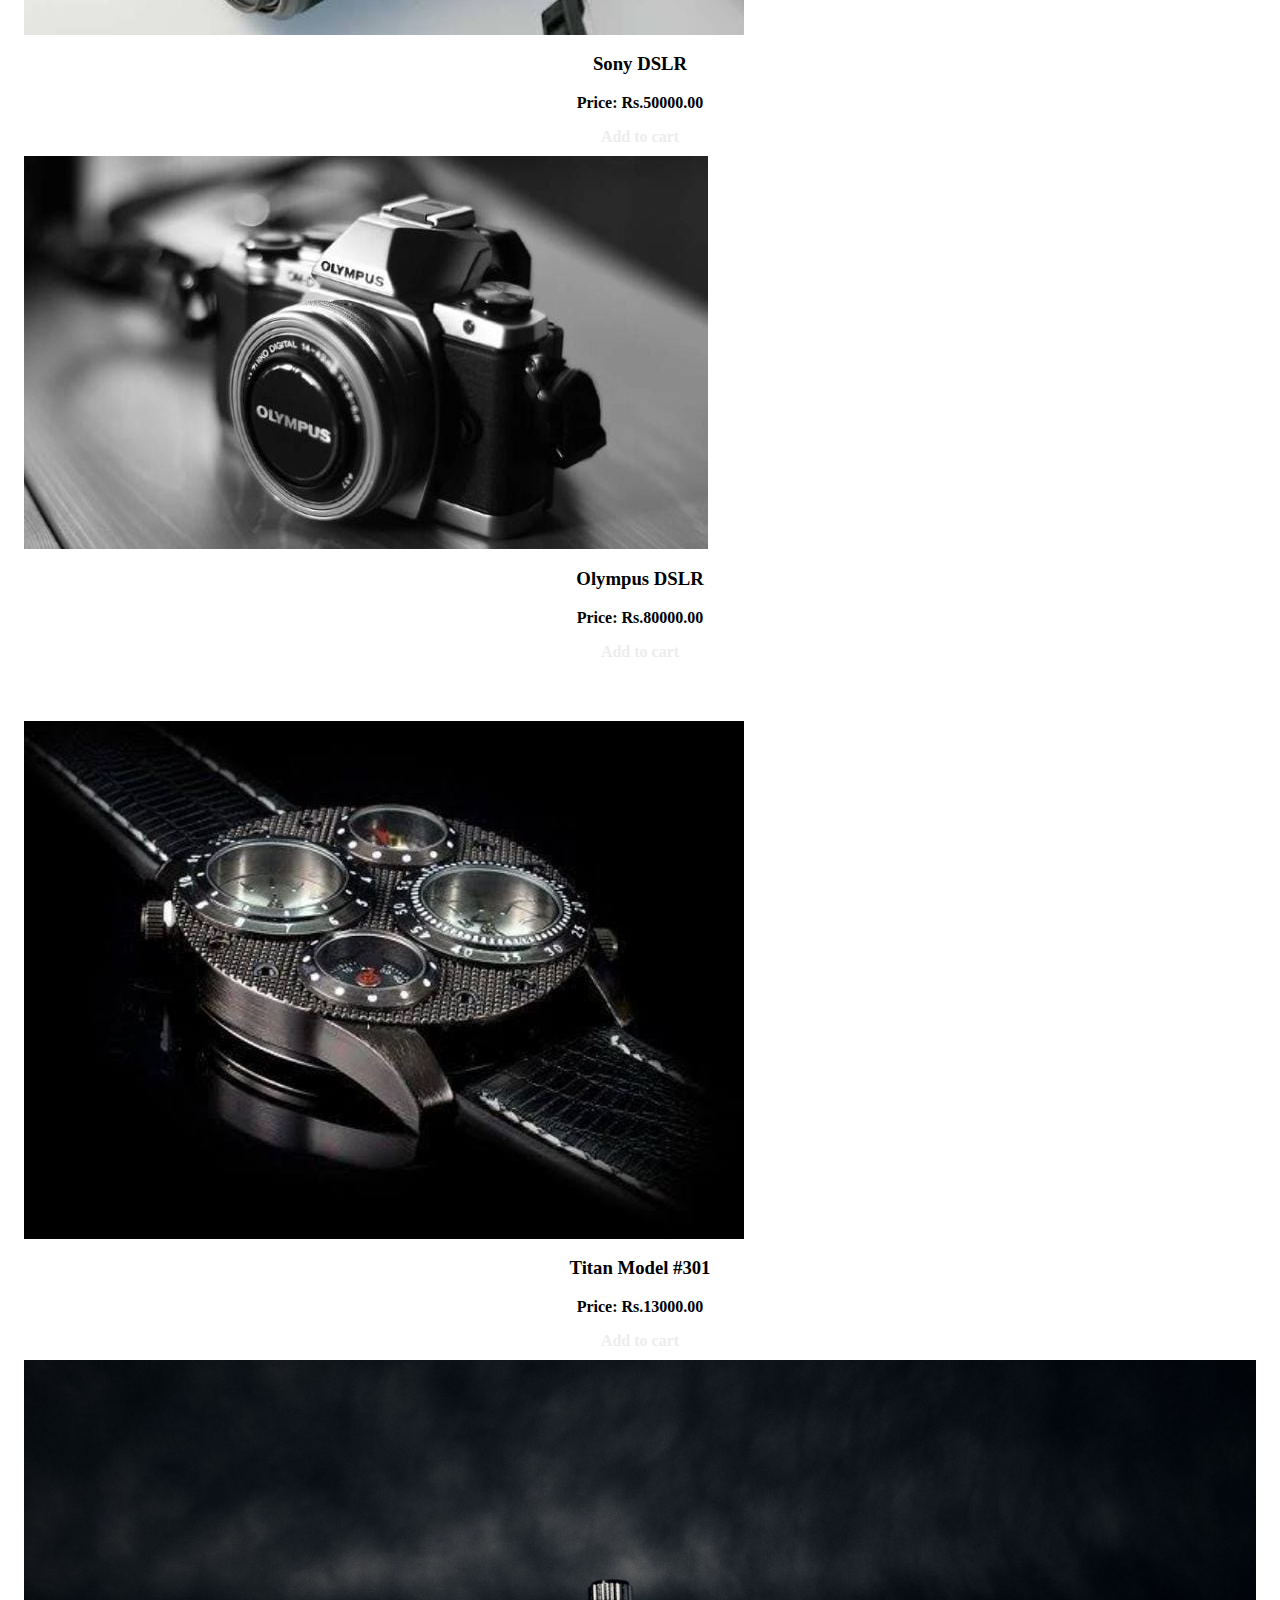
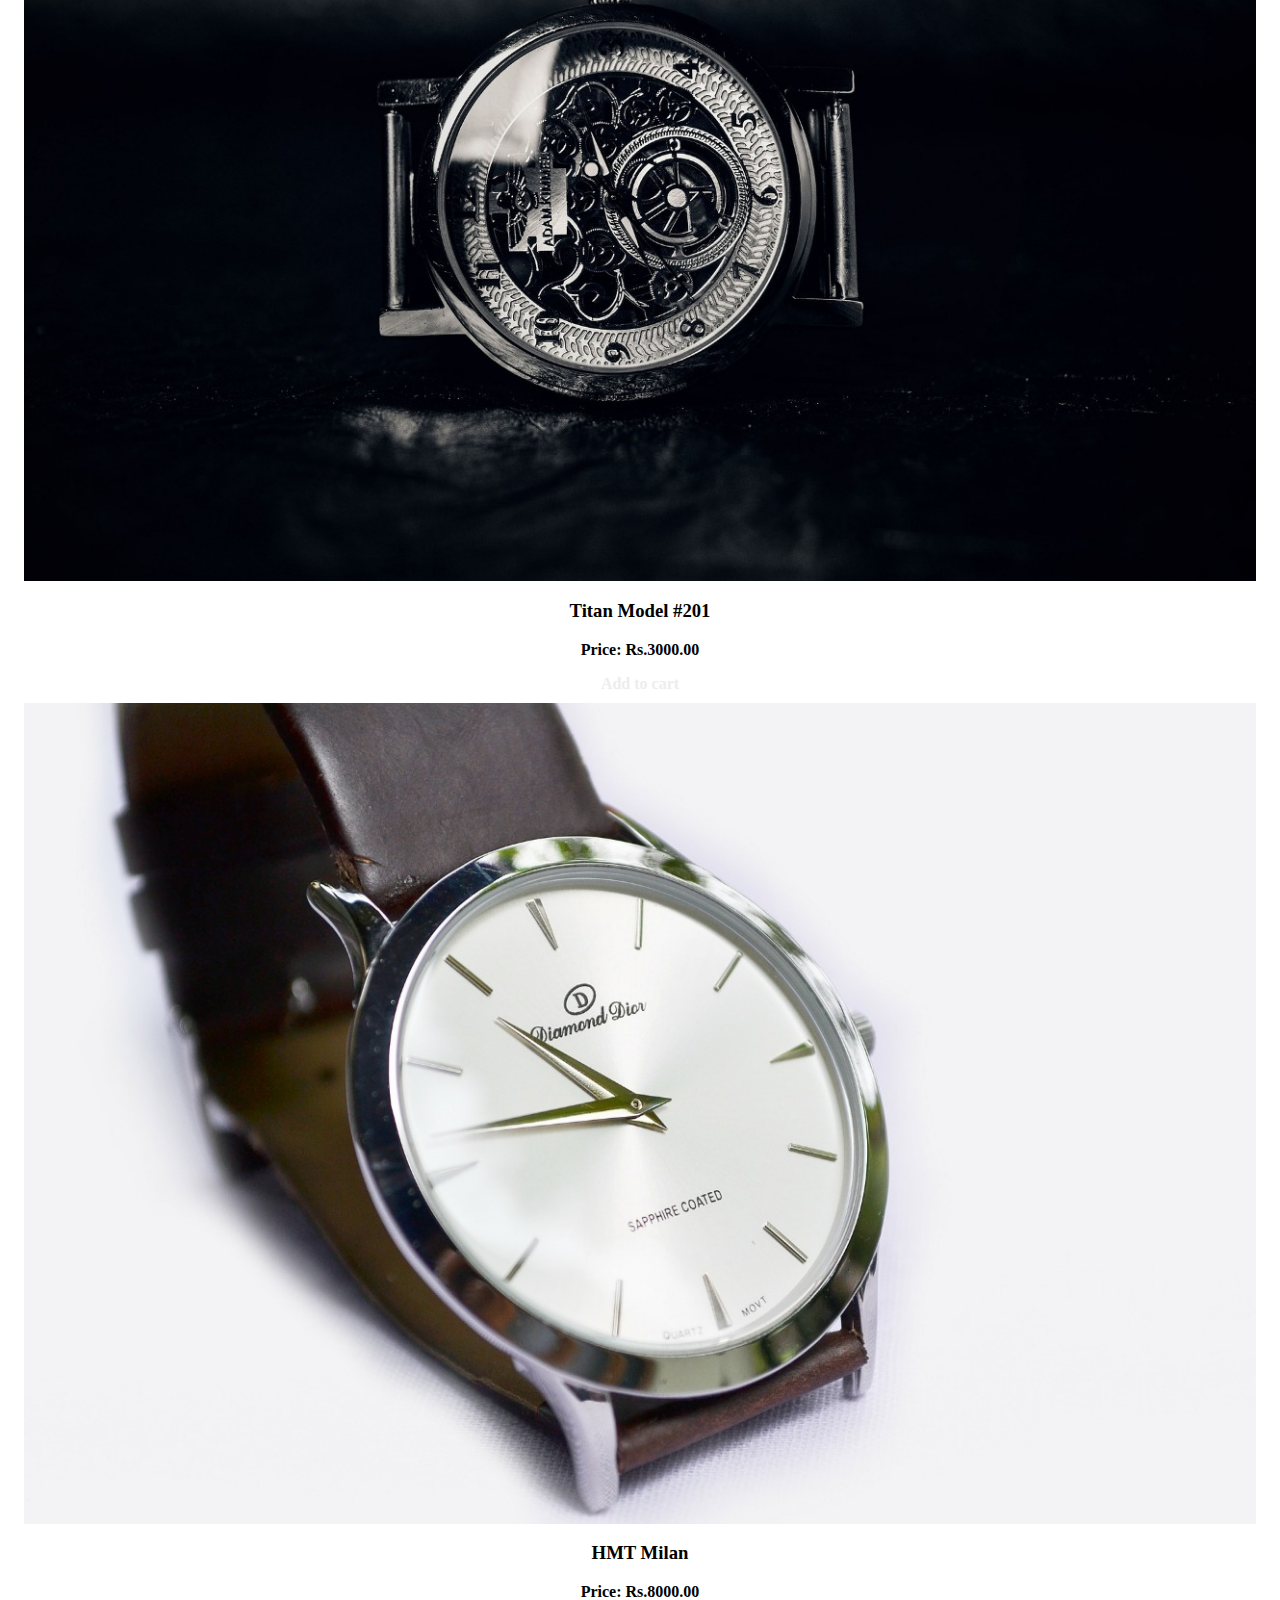
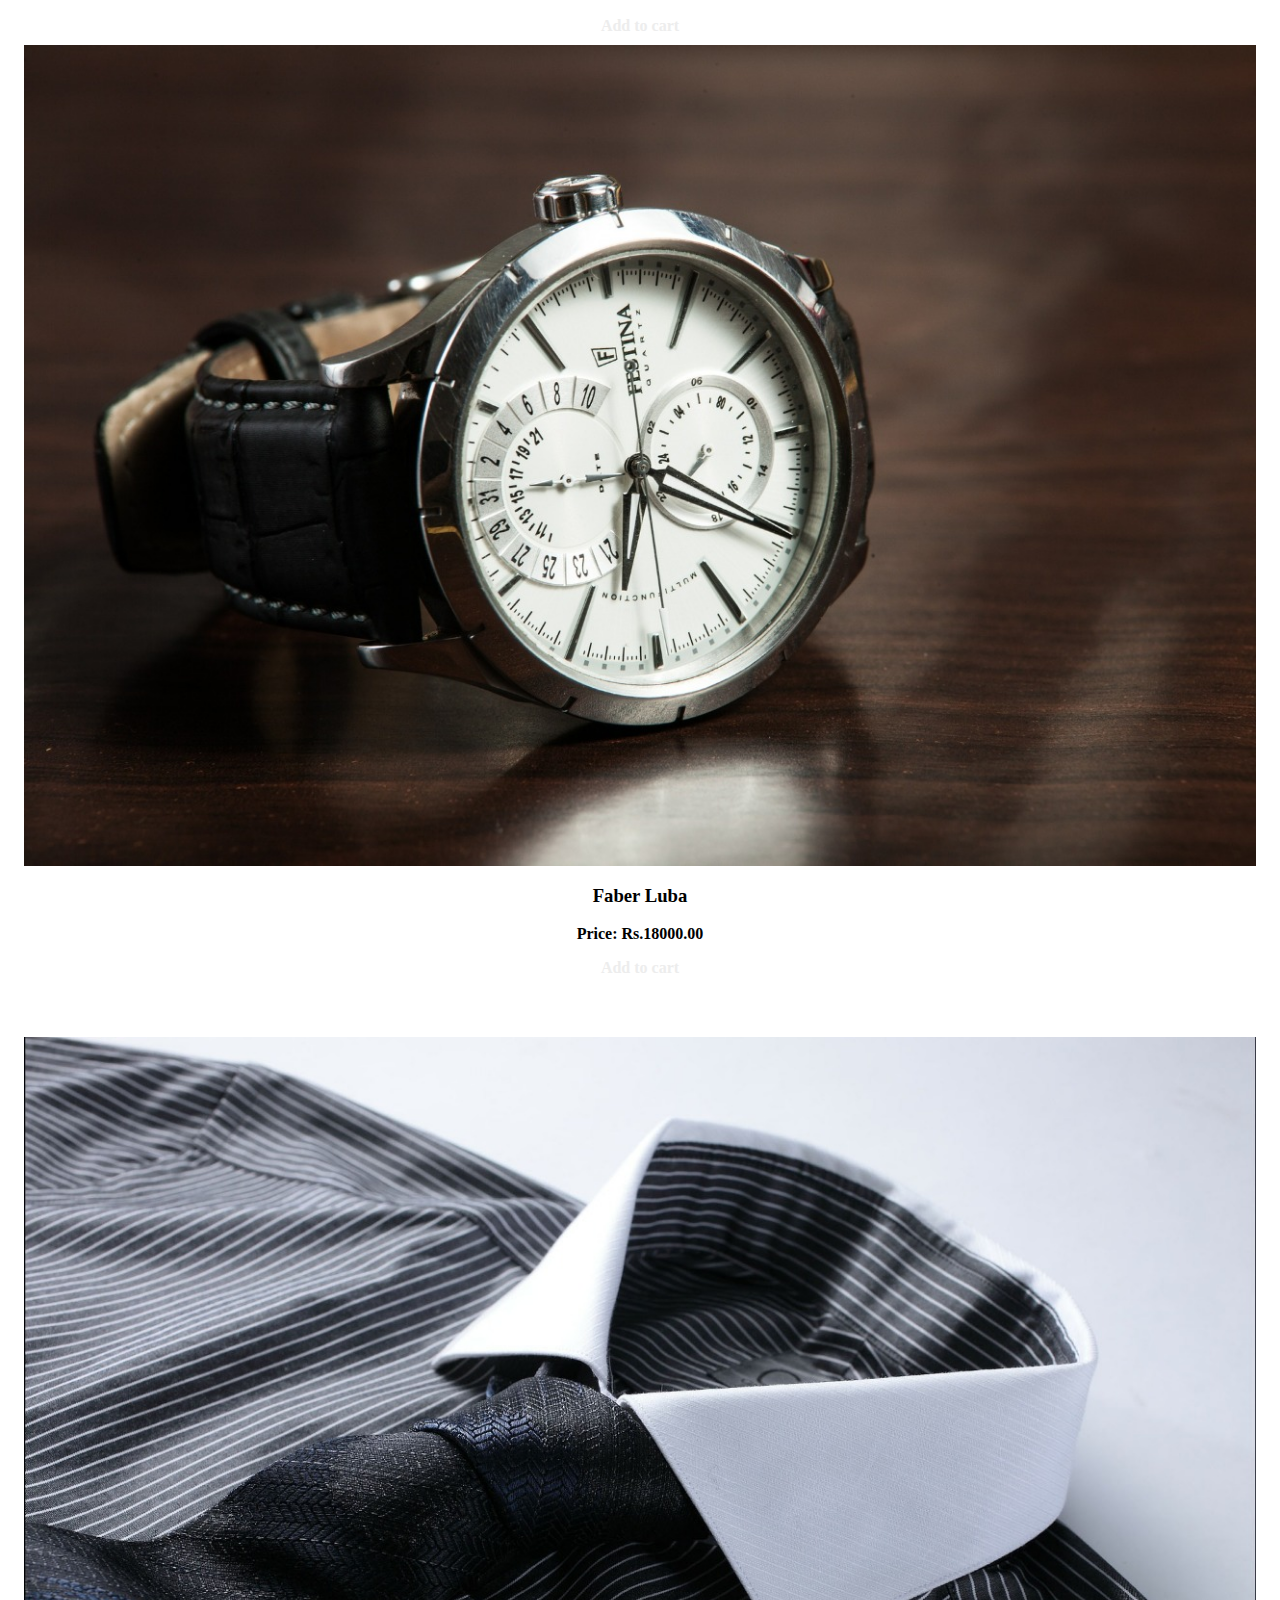
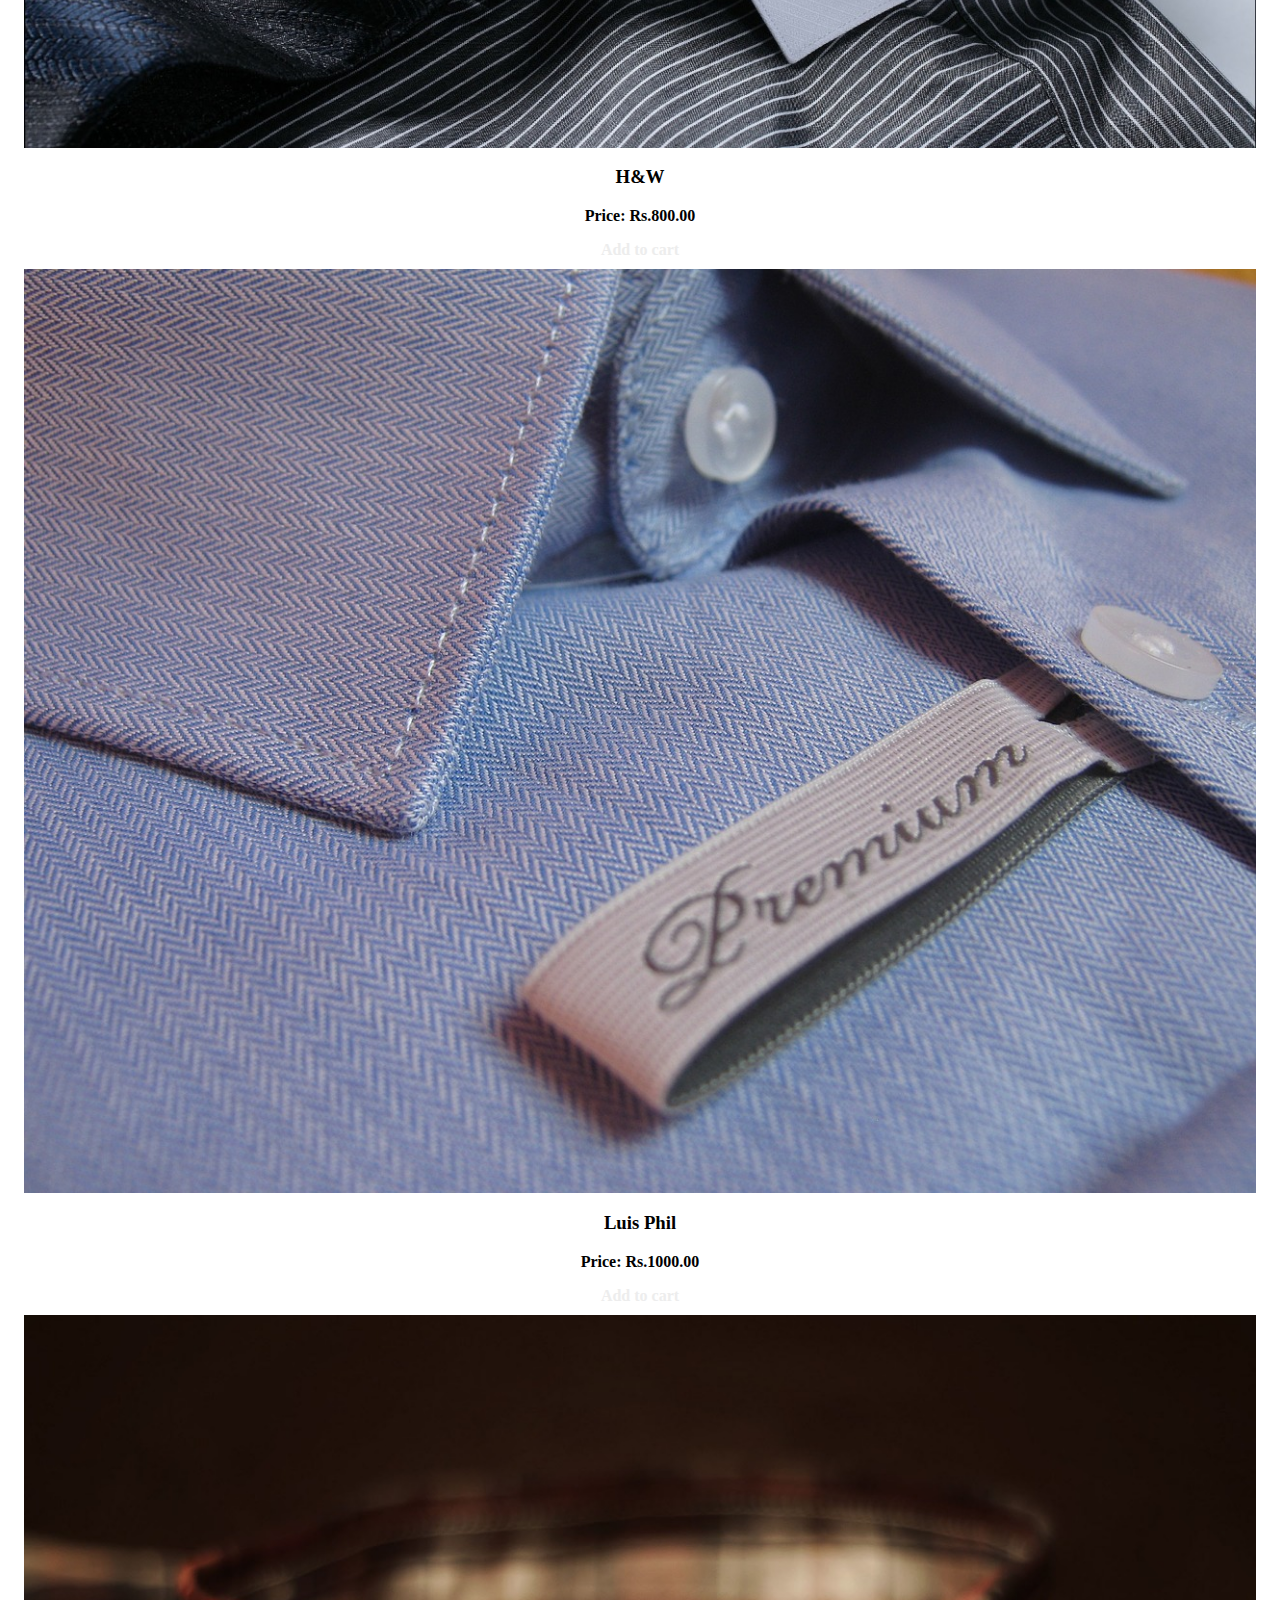
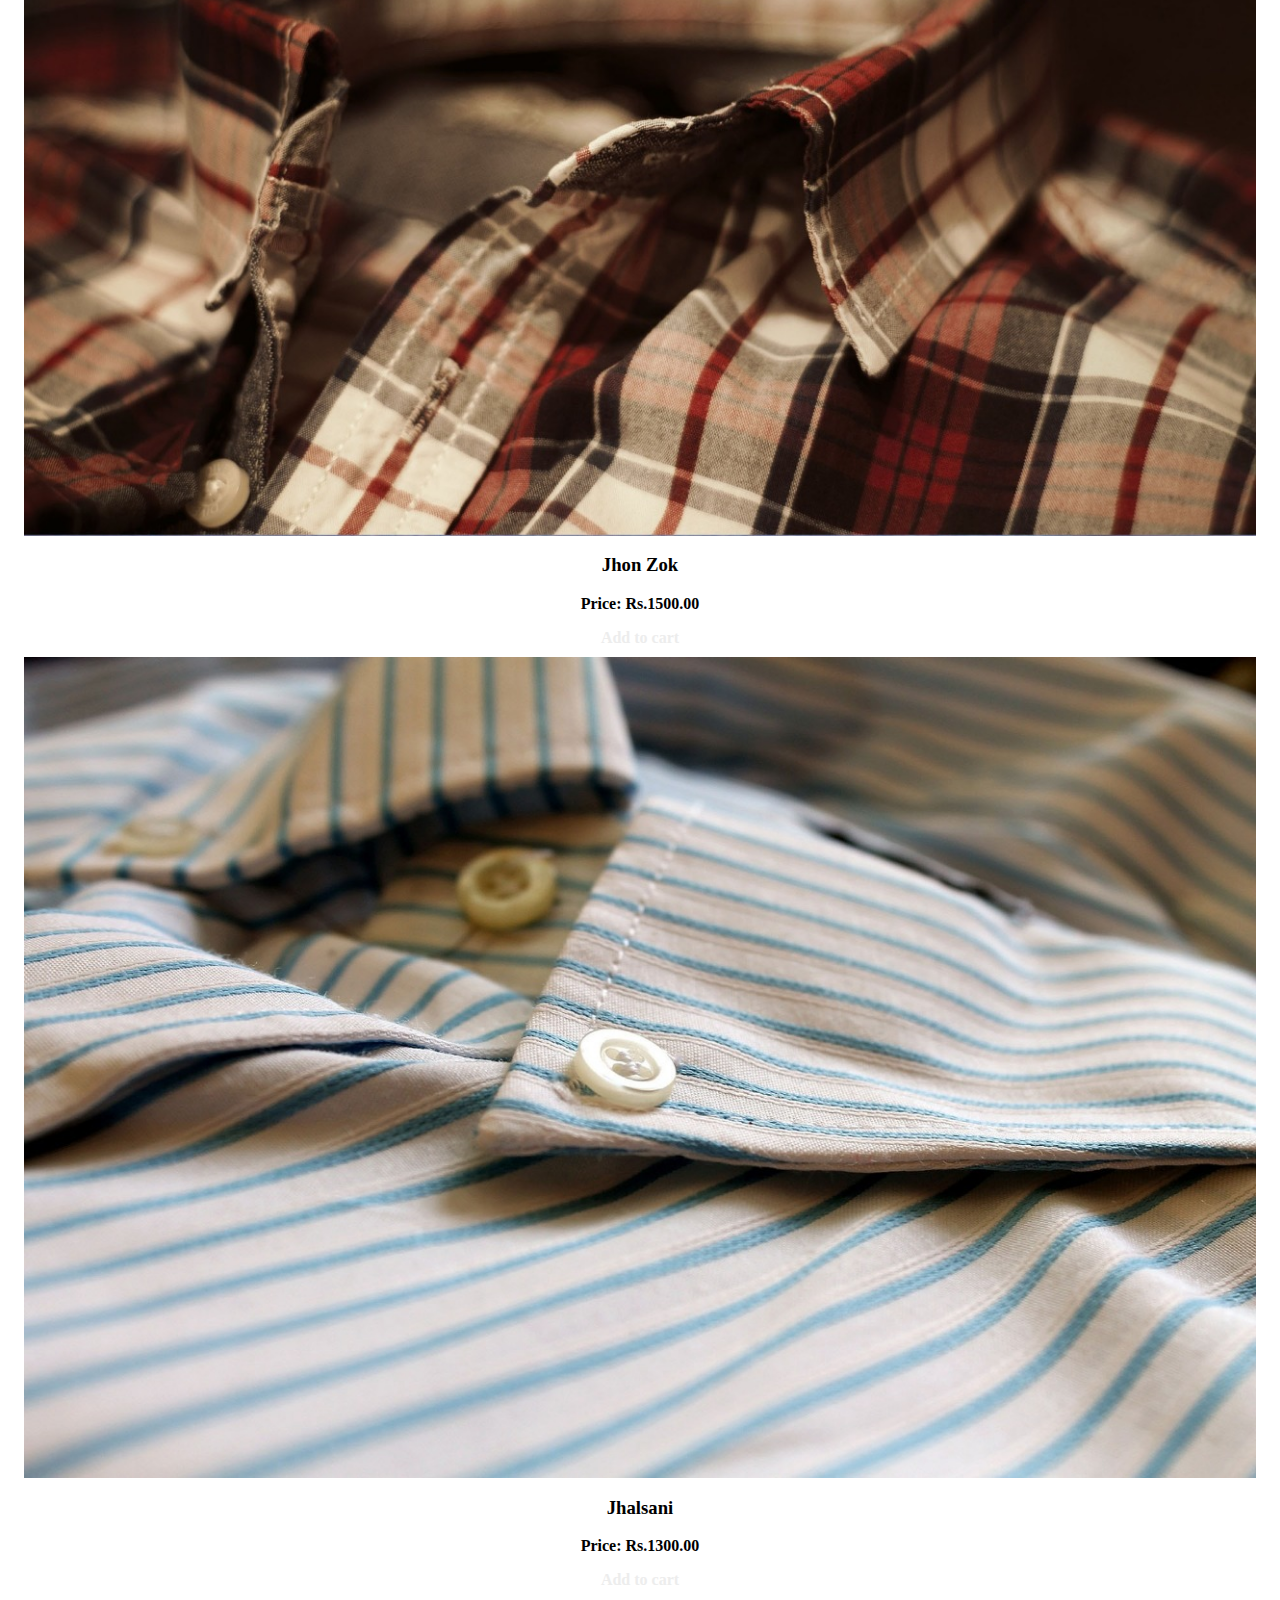
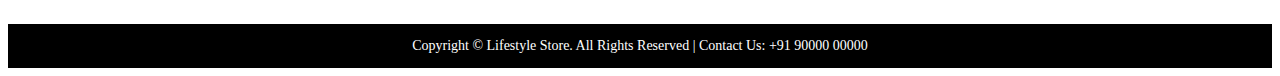
<file: products.html>
<!DOCTYPE html>
<head>
<meta charset="utf-8">
<meta name="viewport" content="width=device-width, initial-scale=1">
<link href="https://cdn.jsdelivr.net/npm/bootstrap@5.0.2/dist/css/bootstrap.min.css" rel="stylesheet" integrity="sha384-EVSTQN3/azprG1Anm3QDgpJLIm9Nao0Yz1ztcQTwFspd3yD65VohhpuuCOmLASjC" crossorigin="anonymous">
<title>Lifestyle Store-Products</title>
<link href="css/index.css" rel="stylesheet" type="text/css"/>
</head>
<body>
<div class="header">
  <nav class="navbar navbar-expand-md bg-dark navbar-dark fixed-top">
    <div class="innerheader">
      <div class="logo">
        <a class="navbar-brand" href="#">Lifestyle Store</a>
      </div>
      <button class="navbar-toggler" type="button" data-toggle="collapse" data-target="#collapsibleNavbar">
        <span class="navbar-toggler-icon"></span>
      </button>
      <div class="collapse navbar-collapse" id="collapsibleNavbar"style="float:right;">
        <div class="navbar-nav"> 
          <div class="headerlink nav-item">
            <a href="cart.html">Cart</a>
         </div>
         <div class="headerlink nav-item">
            <a href="contact.html">Settings</a>
          </div>
          <div class="headerlink nav-item">
            <a href="logout.html">Logout</a>
         </div>
        </div>
  </nav>
</div>
<br><br>
<div class="content">
   <div class="container">
       <div class="card bgsecondary">
           <h1>Welcome to our Lifestyle Store!</h1>
           <p>We have the best cameras, watches and shirts for you. No need to hunt around, we have all in one place.</p>
       </div>
    </div>
    <br>
    <div class="row text-center">
        <div class="col-md-3 col-sm-6 img-thumbnail">
          <img src="img/cannonEOS.jpg" alt="" class="thumbnail">
          <div class="caption">
          <h3>Canon EOS</h3>
          <p>Price: Rs.36000.00</p>
          <a href="#" class="btn btn-primary btn-block">Add to cart</a>
          </div>
          </img>
        </div>
        <div class="col-md-3 col-sm-6 img-thumbnail">
            <img src="img/Sony.jpeg" alt="" class="thumbnail">
            <div class="caption">
            <h3>Sony DSLR</h3>
            <p>Price: Rs.40000.00</p>
            <a href="#" class="btn btn-primary btn-block">Add to cart</a>
            </div>
            </img>
          </div>
          <div class="col-md-3 col-sm-6 img-thumbnail">
            <img src="img/SonyDSLR.jpeg" alt="" class="thumbnail">
            <div class="caption">
            <h3>Sony DSLR</h3>
            <p>Price: Rs.50000.00</p>
            <a href="#" class="btn btn-primary btn-block">Add to cart</a>
            </div>
            </img>
          </div>
          <div class="col-md-3 col-sm-6 img-thumbnail">
            <img src="img/OlympusDSLR.jpeg" alt="" class="thumbnail">
            <div class="caption">
            <h3>Olympus DSLR</h3>
            <p>Price: Rs.80000.00</p>
            <a href="#" class="btn btn-primary btn-block">Add to cart</a>
            </div>
            </img>
          </div>
    </div>

    <div class="row text-center">
        <div class="col-md-3 col-sm-6 img-thumbnail">
          <img src="img/TitanModel301.jpeg" alt="" class="thumbnail">
          <div class="caption">
          <h3>Titan Model #301</h3>
          <p>Price: Rs.13000.00</p>
          <a href="#" class="btn btn-primary btn-block">Add to cart</a>
          </div>
          </img>
        </div>
        <div class="col-md-3 col-sm-6 img-thumbnail">
            <img src="img/titan201.jpeg" alt="" class="thumbnail">
            <div class="caption">
            <h3>Titan Model #201</h3>
            <p>Price: Rs.3000.00</p>
            <a href="#" class="btn btn-primary btn-block">Add to cart</a>
            </div>
            </img>
          </div>
          <div class="col-md-3 col-sm-6 img-thumbnail">
            <img src="img/milan.jpeg" alt="" class="thumbnail">
            <div class="caption">
            <h3>HMT Milan</h3>
            <p>Price: Rs.8000.00</p>
            <a href="#" class="btn btn-primary btn-block">Add to cart</a>
            </div>
            </img>
          </div>
          <div class="col-md-3 col-sm-6 img-thumbnail">
            <img src="img/faber.jpeg" alt="" class="thumbnail">
            <div class="caption">
            <h3>Faber Luba</h3>
            <p>Price: Rs.18000.00</p>
            <a href="#" class="btn btn-primary btn-block">Add to cart</a>
            </div>
            </img>
          </div>
    </div>

    <div class="row text-center">
        <div class="col-md-3 col-sm-6 img-thumbnail">
          <img src="img/hw.jpeg" alt="" class="thumbnail">
          <div class="caption">
          <h3>H&W</h3>
          <p>Price: Rs.800.00</p>
          <a href="#" class="btn btn-primary btn-block">Add to cart</a>
          </div>
          </img>
        </div>
        <div class="col-md-3 col-sm-6 img-thumbnail">
            <img src="img/luis.jpeg" alt="" class="thumbnail">
            <div class="caption">
            <h3>Luis Phil</h3>
            <p>Price: Rs.1000.00</p>
            <a href="#" class="btn btn-primary btn-block">Add to cart</a>
            </div>
            </img>
          </div>
          <div class="col-md-3 col-sm-6 img-thumbnail">
            <img src="img/johnzok.jpeg" alt="" class="thumbnail">
            <div class="caption">
            <h3>Jhon Zok</h3>
            <p>Price: Rs.1500.00</p>
            <a href="#" class="btn btn-primary btn-block">Add to cart</a>
            </div>
            </img>
          </div>
          <div class="col-md-3 col-sm-6 img-thumbnail">
            <img src="img/jhalsani.jpeg" alt="" class="thumbnail" >
            <div class="caption">
            <h3>Jhalsani</h3>
            <p>Price: Rs.1300.00</p>
            <a href="#" class="btn btn-primary btn-block">Add to cart</a>
            </div>
            </img>
          </div>
    </div>
</div>
<footer style="background-color: #000;color:#fff;font-size:14px;">
  <div class="container">
  <p style="text-align:center;">Copyright © Lifestyle Store. All Rights Reserved | Contact Us: +91 90000 00000</p>
  </div>
</footer>

<script src="https://code.jquery.com/jquery-3.5.1.min.js" integrity="sha256-9/aliU8dGd2tb6OSsuzixeV4y/faTqgFtohetphbbj0=" crossorigin="anonymous"></script>
<script src="https://cdn.jsdelivr.net/npm/bootstrap@4.5.3/dist/js/bootstrap.min.js" integrity="sha384-w1Q4orYjBQndcko6MimVbzY0tgp4pWB4lZ7lr30WKz0vr/aWKhXdBNmNb5D92v7s" crossorigin="anonymous"></script>
</body>
</html>
</file>
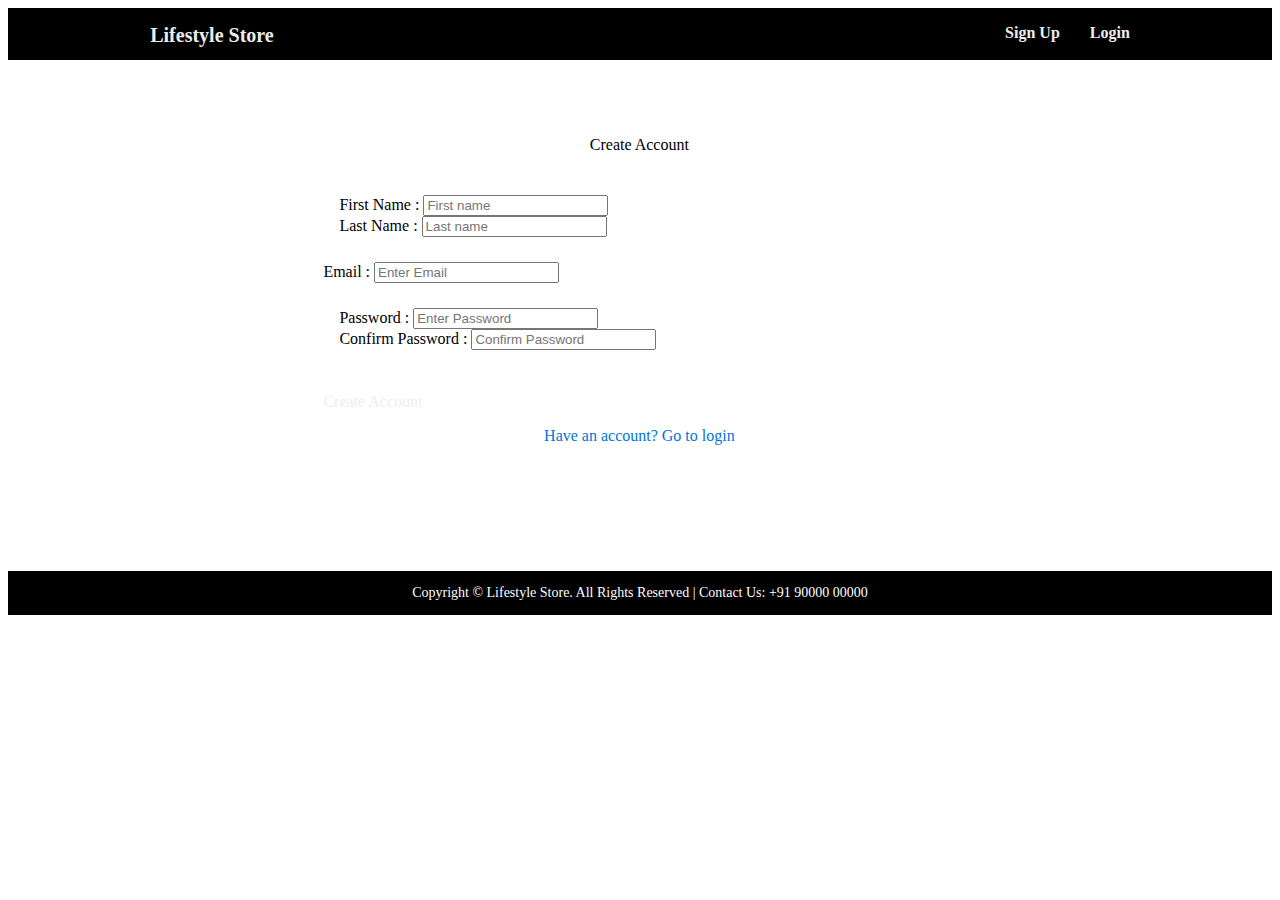
<file: signup.html>
<!DOCTYPE html>
<head>
<meta charset="utf-8">
<meta name="viewport" content="width=device-width, initial-scale=1">
<link href="https://cdn.jsdelivr.net/npm/bootstrap@5.0.2/dist/css/bootstrap.min.css" rel="stylesheet" integrity="sha384-EVSTQN3/azprG1Anm3QDgpJLIm9Nao0Yz1ztcQTwFspd3yD65VohhpuuCOmLASjC" crossorigin="anonymous">
<title>Lifestyle Store-Signup</title>
<link href="css/index.css" rel="stylesheet" type="text/css"/>
</head>
<body>
<div class="header">
<nav class="navbar navbar-expand-md bg-dark navbar-dark fixed-top">
  <div class="innerheader">
    <div class="logo">
      <a href="#">Lifestyle Store</a>
    </div>
    <div class="headerlink">
      <a href="login.html">Login</a>
    </div>
    <div class="headerlink">
      <a href="signup.html">Sign Up</a>
    </div>
  </div>
</nav>
</div>

<div class="card">
  <div class="card-header" style="text-align:center;">
    Create Account
  </div>
  <div class="card-body">
    <p class="card-text">
      <form>  
        <div class="row">
          <div class="col">
            <label>First Name : </label>
            <input type="text" class="form-control" placeholder="First name">
          </div>
          <div class="col">
            <label>Last Name : </label>
            <input type="text" class="form-control" placeholder="Last name">
          </div>
        </div>
      <div class="form-group">   
        <label for="inputemail">Email : </label>   
        <input type="email" class="form-control" placeholder="Enter Email" id="inputemail">
      </div>
      <div class="row">
        <div class="col">
          <label>Password : </label>
          <input type="password" class="form-control" placeholder="Enter Password" id="password">
        </div>
        <div class="col">
          <label>Confirm Password : </label>
          <input type="password" class="form-control" placeholder="Confirm Password" id="confirm_password">
        </div>
      </div>
      <br>
        <a href="#" class="btn btn-primary" style="width:100%;">Create Account</a>
      </div>   
      </form>     
    </p>
  <div class="card-footer text-muted" style="width:18 rem;text-align:center;">
    <a href="login.html" style="color:#0275d8;"> Have an account? Go to login </a>
  </div>
</div>

<footer style="background-color: #000;color:#fff;font-size:14px;">
  <div class="container">

  <p style="text-align:center;">Copyright © Lifestyle Store. All Rights Reserved | Contact Us: +91 90000 00000</p>
  </div>
</footer>
<script src="https://cdn.jsdelivr.net/npm/bootstrap@5.0.2/dist/js/bootstrap.bundle.min.js" integrity="sha384-MrcW6ZMFYlzcLA8Nl+NtUVF0sA7MsXsP1UyJoMp4YLEuNSfAP+JcXn/tWtIaxVXM" crossorigin="anonymous"></script>
<script src="signup.js"></script>
</body>
</html>
</file>
<file: css/index.css>
*body{
width: 100%;
height: 100%;
margin: 0;
}
a{
text-decoration: none;
background-color: transparent;
color:#ededed;
}

.header{
background-color:#000;
color:#fff;
border-color: #080808;
min-height: 50px;
border: 1px solid transparent;
}

.innerheader{
width:80%;
margin:auto;
}

.logo{
float: left;
height: 50px;
padding: 15px;
font-size: 20px;
font-weight: bold;
}

.headerlink{
float:right;
font-size:14px;
height: 50px;
padding: 15px 15px;
font-size:16px;
font-weight: bold;
}

.content{
min-height: 600px;
}

.bannerimage{
padding-top: 75px; 
padding-bottom: 50px; 
text-align: center; 
color: #f8f8f8; 
background: url(../img/intro-bg.jpg) no-repeat center center; 
background-size: cover;
}

.innerbannerimage{
padding-top: 12%;
width:50%;
margin:auto;
}

.banner_content{
position: relative;
padding-top: 6%;
padding-bottom: 6%;
margin-top: 0.12%;
overflow:hidden;
margin-bottom: 12%;
background-color: rgba(0, 0, 0, 0.7);
max-width: 660px;
}


.button{
color: #fff;
background-color: #c9302c;
border-color: #ac2925;
box-shadow: inset 0 3px 5px rgba(0, 0, 0, .125);
padding: 7px 10px;
font-size: 15px;
border-radius: 6px;
 
}

.button:hover
{
background-color: #fff;
color: #c9302c;
}

.container{
width:90%;
margin:auto;
overflow:hidden;
}

.items{
width:30%;
display: block;
padding: 4px;
margin-bottom: 20px;
line-height: 1.42857143;
background-color: #fff;
border: 1px solid #ddd;
border-radius: 4px;
float:left;
margin-left:1%;
}

.thumbnail{
display: block;
max-width: 100%;
height: auto;
}

.caption{
color:#000;
padding:0px 10px 10px;
font-weight: bold;
text-align: center;
}

.caption:hover{
background-color: #D3D3D3;
color : #000;
}

.footer{
padding: 10px 0;
background-color: #101010; 
color:#9d9d9d;
bottom: 0; 
width: 100%;
}

.card{
position:relative;
padding-top: 6%;
padding-bottom: 10%;
overflow:hidden;
width:50%;
margin:auto;
}

.breadcrumb {
padding: 10px 16px;
list-style: none;
background-color: #eee;
}

.bgsecondary{
position:relative;
overflow:hidden;
width:100%;
padding: 25px 16px;
text-align: center;
margin:auto;
background-color: rgba(168, 168, 168, 0.616);
}
.row{
position:relative;
overflow:hidden;
padding: 25px 16px;
margin:auto;
}
.col-sm-6{
position:relative;
overflow:hidden;
}
.table{
position:relative;
overflow:hidden;
width: 100%;
padding: 50px 16px;
text-align: center;
} 

.th,td{
width:200px;
padding:10px
} 

.center {
margin-left: auto;
margin-right: auto;
margin-top: auto;
margin-bottom: auto;
}

.navbar-toggler{
float:right;
}
</file>
